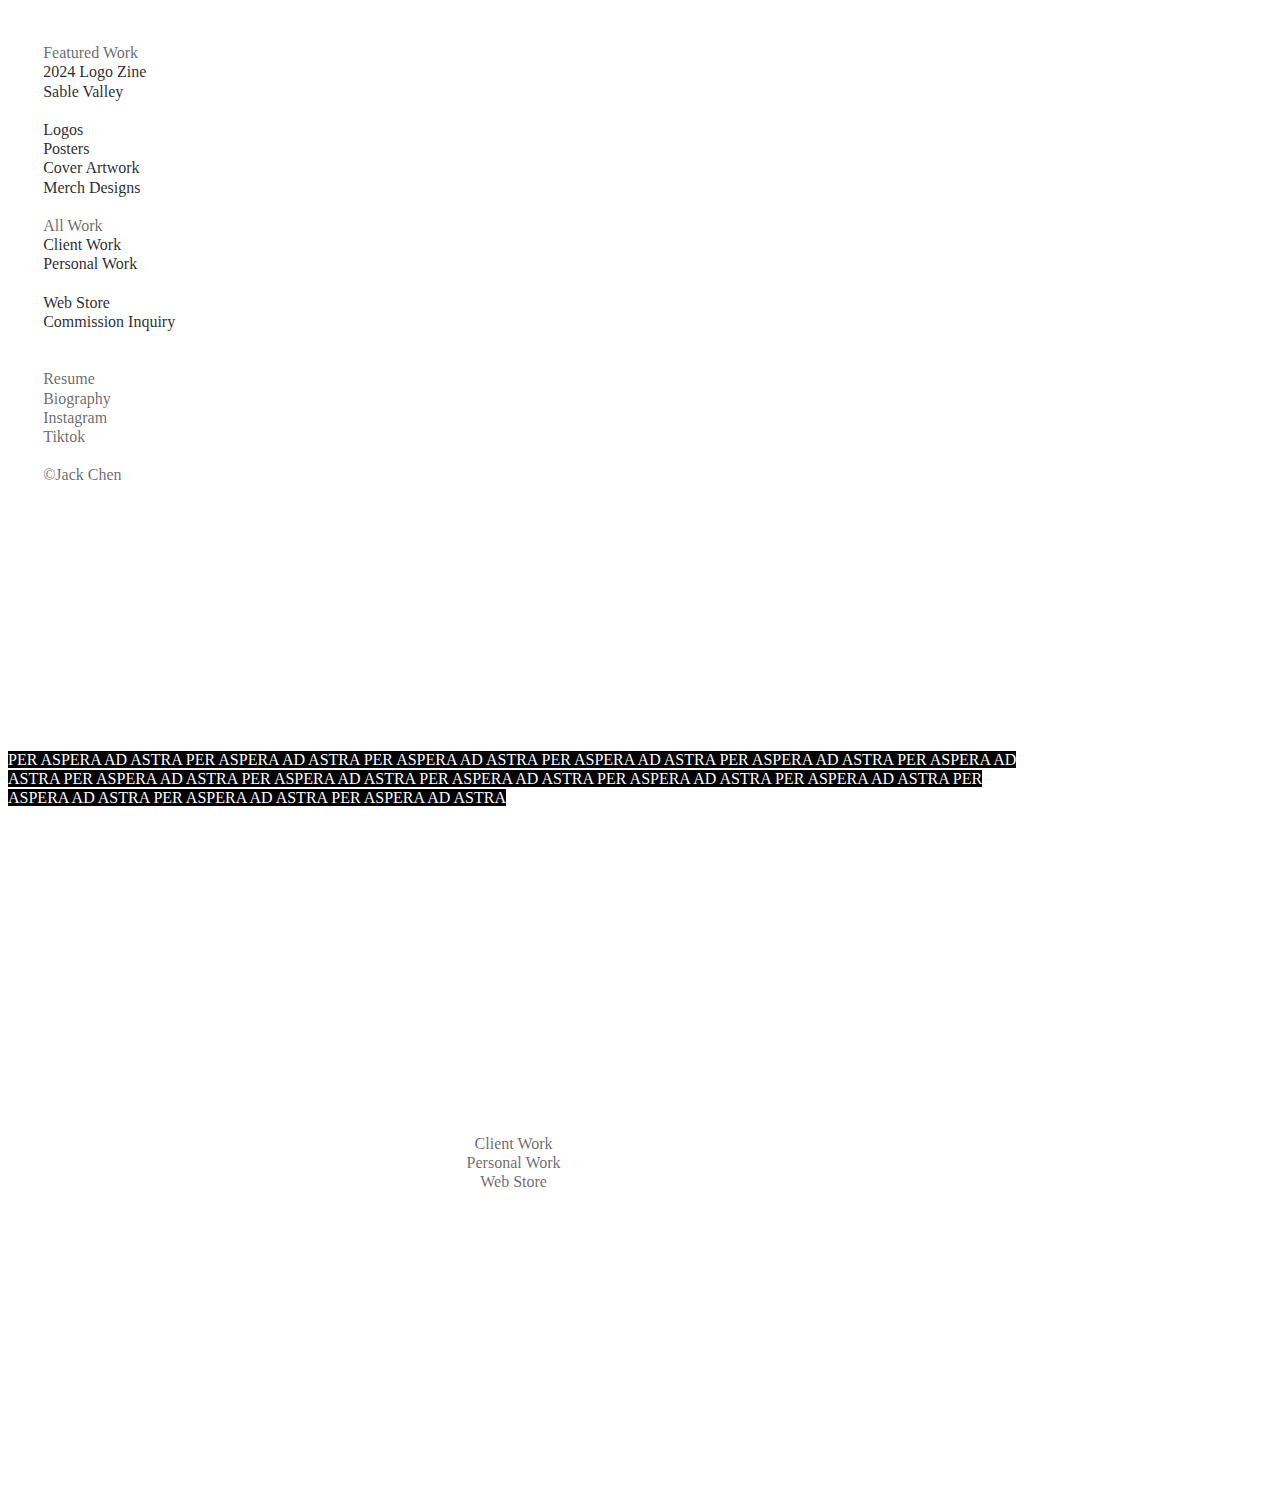
<file: index.html.html>
<html class="" style="--base-size: 10.690560351562501px; --viewport-height: 742px; --min-viewport-height: 742.4000244140625px;" webcrx="">
 <head>
  <meta charset="utf-8"/>
  <meta content="width=device-width, initial-scale=1, shrink-to-fit=no" name="viewport"/>
  <title>
   Jack Chen Atelier
  </title>
  <link href="https://build.cargo.site/frontend/fe282c/css/front-end/cargo-static.css" rel="stylesheet" type="text/css"/>
  <link href="https://build.cargo.site/frontend/fe282c/index.css" rel="stylesheet" type="text/css"/>
  <link href="https://freight.cargo.site/t/original/i/B1458520394581806349092118226341/Circle.ico" rel="icon" sizes="any"/>
  <meta content="Jack Chen recognizes design’s ability to bridge all forms of media to influence
public opinion. He aims to utilize it to bring attention to social injustice, and to
capture human emotion through typography and texture." name="description"/>
  <meta content="summary_large_image" name="twitter:card"/>
  <meta content="Jack Chen Atelier" name="twitter:title"/>
  <meta content="Jack Chen recognizes design’s ability to bridge all forms of media to influence
public opinion. He aims to utilize it to bring attention to social injustice, and to
capture human emotion through typography and texture." name="twitter:description"/>
  <meta content="https://freight.cargo.site/w/1000/i/G2430311595133091597027339298213/screenshot-3297095425.jpg" name="twitter:image"/>
  <meta content="Jack Chen Atelier" property="og:title"/>
  <meta content="Jack Chen recognizes design’s ability to bridge all forms of media to influence
public opinion. He aims to utilize it to bring attention to social injustice, and to
capture human emotion through typography and texture." property="og:description"/>
  <meta content="https://jackchen.co" property="og:url"/>
  <meta content="https://freight.cargo.site/w/1000/i/G2430311595133091597027339298213/screenshot-3297095425.jpg" property="og:image"/>
  <meta content="website" property="og:type"/>
  <style>
   /*
 * Copyright (c) 2016-2019 The Inter Project Authors ( https://rsms.me/ )
 */
@font-face {
    font-display: block;
    font-family: "Inter";
    src: url("https://type.cargo.site/files/Inter-Regular.woff") format("woff");
    font-style: normal;
    font-weight: normal;
}

@font-face {
    font-display: block;
    font-family: "Inter";
    src: url("https://type.cargo.site/files/Inter-SemiBold.woff") format("woff");
    font-style: normal;
    font-weight: 600;
}

@font-face {
    font-display: block;
    font-family: "Inter";
    src: url("https://type.cargo.site/files/Inter-Italic.woff") format("woff");
    font-style: italic;
    font-weight: normal;
}

@font-face {
    font-display: block;
    font-family: "Inter";
    src: url("https://type.cargo.site/files/Inter-SemiBoldItalic.woff") format("woff");
    font-style: italic;
    font-weight: 600;
}

@font-face {
    font-display: block;
    font-family: "Inter";
    src: url("https://type.cargo.site/files/Inter-Bold.woff") format("woff");
    font-style: normal;
    font-weight: bold;
}

@font-face {
    font-display: block;
    font-family: "Inter";
    src: url("https://type.cargo.site/files/Inter-BoldItalic.woff") format("woff");
    font-style: italic;
    font-weight: bold;
}

@font-face {
    font-display: block;
    font-family: "Inter";
    src: url("https://type.cargo.site/files/Inter-BlackItalic.woff") format("woff");
    font-style: italic;
    font-weight: 900;
}

@font-face {
    font-display: block;
    font-family: "Inter";
    src: url("https://type.cargo.site/files/Inter-Black.woff") format("woff");
    font-style: normal;
    font-weight: 900;
}

/*
 * This CSS file has been generated and is served by Cargo Collective Inc
 * and is authorized to be used on Cargo Collective Inc only.
 *
 * This CSS resource incorporates links to font software which is
 * the valuable copyrighted property of Dinamo Typefaces. You may not
 * attempt to copy, install, redistribute, convert, modify or reverse
 * engineer this font software. Please contact Dinamo with any
 * questions: https://abcdinamo.com/
 */
@font-face {
    font-display: block;
    font-family: "Monument Grotesk Variable";
    src: url("https://type.cargo.site/files/CargoMonumentGroteskPlusVariable.woff2") format("woff2-variations");
    font-style: normal;
    font-weight: 200 1000;
}

@font-face {
    font-display: block;
    font-family: "Monument Grotesk Variable";
    src: url("https://type.cargo.site/files/CargoMonumentGroteskPlusVariable.woff2") format("woff2-variations");
    font-style: normal;
    font-weight: 200 1000;
}

@font-face {
    font-display: block;
    font-family: "Monument Grotesk Variable";
    src: url("https://type.cargo.site/files/CargoMonumentGroteskPlusVariable.woff2") format("woff2-variations");
    font-style: normal;
    font-weight: 200 1000;
}

@font-face {
    font-display: block;
    font-family: "Monument Grotesk Variable";
    src: url("https://type.cargo.site/files/CargoMonumentGroteskPlusVariable.woff2") format("woff2-variations");
    font-style: normal;
    font-weight: 200 1000;
}

@font-face {
    font-display: block;
    font-family: "Monument Grotesk Variable";
    src: url("https://type.cargo.site/files/CargoMonumentGroteskPlusVariable.woff2") format("woff2-variations");
    font-style: normal;
    font-weight: 200 1000;
}

@font-face {
    font-display: block;
    font-family: "Monument Grotesk Variable";
    src: url("https://type.cargo.site/files/CargoMonumentGroteskPlusVariable.woff2") format("woff2-variations");
    font-style: normal;
    font-weight: 200 1000;
}

@font-face {
    font-display: block;
    font-family: "Monument Grotesk Variable";
    src: url("https://type.cargo.site/files/CargoMonumentGroteskPlusVariable.woff2") format("woff2-variations");
    font-style: normal;
    font-weight: 200 1000;
}

@font-face {
    font-display: block;
    font-family: "Monument Grotesk Variable";
    src: url("https://type.cargo.site/files/CargoMonumentGroteskPlusVariable.woff2") format("woff2-variations");
    font-style: normal;
    font-weight: 200 1000;
}

@font-face {
    font-display: block;
    font-family: "Monument Grotesk Variable";
    src: url("https://type.cargo.site/files/CargoMonumentGroteskItalicPlusVariable.woff2") format("woff2-variations");
    font-style: italic;
    font-weight: 200 1000;
}

@font-face {
    font-display: block;
    font-family: "Monument Grotesk Semi-Mono Variable";
    src: url("https://type.cargo.site/files/CargoMonumentGroteskPlusVariable.woff2") format("woff2-variations");
    font-style: normal;
    font-weight: 200 900;
}

@font-face {
    font-display: block;
    font-family: "Monument Grotesk Semi-Mono Variable";
    src: url("https://type.cargo.site/files/CargoMonumentGroteskPlusVariable.woff2") format("woff2-variations");
    font-style: normal;
    font-weight: 200 900;
}

@font-face {
    font-display: block;
    font-family: "Monument Grotesk Semi-Mono Variable";
    src: url("https://type.cargo.site/files/CargoMonumentGroteskPlusVariable.woff2") format("woff2-variations");
    font-style: normal;
    font-weight: 200 900;
}

@font-face {
    font-display: block;
    font-family: "Monument Grotesk Semi-Mono Variable";
    src: url("https://type.cargo.site/files/CargoMonumentGroteskPlusVariable.woff2") format("woff2-variations");
    font-style: normal;
    font-weight: 200 900;
}

@font-face {
    font-display: block;
    font-family: "Monument Grotesk Semi-Mono Variable";
    src: url("https://type.cargo.site/files/CargoMonumentGroteskPlusVariable.woff2") format("woff2-variations");
    font-style: normal;
    font-weight: 200 900;
}

@font-face {
    font-display: block;
    font-family: "Monument Grotesk Semi-Mono Variable";
    src: url("https://type.cargo.site/files/CargoMonumentGroteskPlusVariable.woff2") format("woff2-variations");
    font-style: normal;
    font-weight: 200 900;
}

@font-face {
    font-display: block;
    font-family: "Monument Grotesk Semi-Mono Variable";
    src: url("https://type.cargo.site/files/CargoMonumentGroteskPlusVariable.woff2") format("woff2-variations");
    font-style: normal;
    font-weight: 200 900;
}

@font-face {
    font-display: block;
    font-family: "Monument Grotesk Semi-Mono Variable";
    src: url("https://type.cargo.site/files/CargoMonumentGroteskItalicPlusVariable.woff2") format("woff2-variations");
    font-style: italic;
    font-weight: 200 900;
}

@font-face {
    font-display: block;
    font-family: "Monument Grotesk Mono Variable";
    src: url("https://type.cargo.site/files/CargoMonumentGroteskPlusVariable.woff2") format("woff2-variations");
    font-style: normal;
    font-weight: 200 900;
}

@font-face {
    font-display: block;
    font-family: "Monument Grotesk Mono Variable";
    src: url("https://type.cargo.site/files/CargoMonumentGroteskPlusVariable.woff2") format("woff2-variations");
    font-style: normal;
    font-weight: 200 900;
}

@font-face {
    font-display: block;
    font-family: "Monument Grotesk Mono Variable";
    src: url("https://type.cargo.site/files/CargoMonumentGroteskPlusVariable.woff2") format("woff2-variations");
    font-style: normal;
    font-weight: 200 900;
}

@font-face {
    font-display: block;
    font-family: "Monument Grotesk Mono Variable";
    src: url("https://type.cargo.site/files/CargoMonumentGroteskPlusVariable.woff2") format("woff2-variations");
    font-style: normal;
    font-weight: 200 900;
}

@font-face {
    font-display: block;
    font-family: "Monument Grotesk Mono Variable";
    src: url("https://type.cargo.site/files/CargoMonumentGroteskPlusVariable.woff2") format("woff2-variations");
    font-style: normal;
    font-weight: 200 900;
}

@font-face {
    font-display: block;
    font-family: "Monument Grotesk Mono Variable";
    src: url("https://type.cargo.site/files/CargoMonumentGroteskPlusVariable.woff2") format("woff2-variations");
    font-style: normal;
    font-weight: 200 900;
}

@font-face {
    font-display: block;
    font-family: "Monument Grotesk Mono Variable";
    src: url("https://type.cargo.site/files/CargoMonumentGroteskPlusVariable.woff2") format("woff2-variations");
    font-style: normal;
    font-weight: 200 900;
}

@font-face {
    font-display: block;
    font-family: "Monument Grotesk Mono Variable";
    src: url("https://type.cargo.site/files/CargoMonumentGroteskItalicPlusVariable.woff2") format("woff2-variations");
    font-style: italic;
    font-weight: 200 900;
}

/*
 * This CSS file has been generated and is served by Cargo Collective Inc
 * and is authorized to be used on Cargo Collective Inc only.
 *
 * This CSS resource incorporates links to font software which is
 * the valuable copyrighted property of Dinamo Typefaces. You may not
 * attempt to copy, install, redistribute, convert, modify or reverse
 * engineer this font software. Please contact Dinamo with any
 * questions: https://abcdinamo.com/
 */
@font-face {
    font-display: block;
    font-family: "Diatype Variable";
    src: url("https://type.cargo.site/files/Cargo-DiatypePlusVariable.woff2") format("woff2-variations");
    font-style: normal;
    font-weight: 200 1000;
}

@font-face {
    font-display: block;
    font-family: "Diatype Variable";
    src: url("https://type.cargo.site/files/Cargo-DiatypePlusVariable.woff2") format("woff2-variations");
    font-style: normal;
    font-weight: 200 1000;
}

@font-face {
    font-display: block;
    font-family: "Diatype Variable";
    src: url("https://type.cargo.site/files/Cargo-DiatypePlusVariable.woff2") format("woff2-variations");
    font-style: normal;
    font-weight: 200 1000;
}

@font-face {
    font-display: block;
    font-family: "Diatype Variable";
    src: url("https://type.cargo.site/files/Cargo-DiatypePlusVariable.woff2") format("woff2-variations");
    font-style: normal;
    font-weight: 200 1000;
}

@font-face {
    font-display: block;
    font-family: "Diatype Variable";
    src: url("https://type.cargo.site/files/Cargo-DiatypePlusVariable.woff2") format("woff2-variations");
    font-style: normal;
    font-weight: 200 1000;
}

@font-face {
    font-display: block;
    font-family: "Diatype Variable";
    src: url("https://type.cargo.site/files/Cargo-DiatypePlusVariable.woff2") format("woff2-variations");
    font-style: normal;
    font-weight: 200 1000;
}

@font-face {
    font-display: block;
    font-family: "Diatype Variable";
    src: url("https://type.cargo.site/files/Cargo-DiatypePlusVariable.woff2") format("woff2-variations");
    font-style: normal;
    font-weight: 200 1000;
}

@font-face {
    font-display: block;
    font-family: "Diatype Variable";
    src: url("https://type.cargo.site/files/Cargo-DiatypePlusVariable.woff2") format("woff2-variations");
    font-style: normal;
    font-weight: 200 1000;
}

@font-face {
    font-display: block;
    font-family: "Diatype Variable";
    src: url("https://type.cargo.site/files/Cargo-DiatypePlusVariable-Italic.woff2") format("woff2-variations");
    font-style: italic;
    font-weight: 200 1000;
}

@font-face {
    font-display: block;
    font-family: "Diatype Semi-Mono Variable";
    src: url("https://type.cargo.site/files/Cargo-DiatypePlusVariable.woff2") format("woff2-variations");
    font-style: normal;
    font-weight: 200 700;
}

@font-face {
    font-display: block;
    font-family: "Diatype Semi-Mono Variable";
    src: url("https://type.cargo.site/files/Cargo-DiatypePlusVariable.woff2") format("woff2-variations");
    font-style: normal;
    font-weight: 200 700;
}

@font-face {
    font-display: block;
    font-family: "Diatype Semi-Mono Variable";
    src: url("https://type.cargo.site/files/Cargo-DiatypePlusVariable.woff2") format("woff2-variations");
    font-style: normal;
    font-weight: 200 700;
}

@font-face {
    font-display: block;
    font-family: "Diatype Semi-Mono Variable";
    src: url("https://type.cargo.site/files/Cargo-DiatypePlusVariable.woff2") format("woff2-variations");
    font-style: normal;
    font-weight: 200 700;
}

@font-face {
    font-display: block;
    font-family: "Diatype Semi-Mono Variable";
    src: url("https://type.cargo.site/files/Cargo-DiatypePlusVariable.woff2") format("woff2-variations");
    font-style: normal;
    font-weight: 200 700;
}

@font-face {
    font-display: block;
    font-family: "Diatype Semi-Mono Variable";
    src: url("https://type.cargo.site/files/Cargo-DiatypePlusVariable-Italic.woff2") format("woff2-variations");
    font-style: italic;
    font-weight: 200 700;
}

@font-face {
    font-display: block;
    font-family: "Diatype Mono Variable";
    src: url("https://type.cargo.site/files/Cargo-DiatypePlusVariable.woff2") format("woff2-variations");
    font-style: normal;
    font-weight: 200 700;
}

@font-face {
    font-display: block;
    font-family: "Diatype Mono Variable";
    src: url("https://type.cargo.site/files/Cargo-DiatypePlusVariable.woff2") format("woff2-variations");
    font-style: normal;
    font-weight: 200 700;
}

@font-face {
    font-display: block;
    font-family: "Diatype Mono Variable";
    src: url("https://type.cargo.site/files/Cargo-DiatypePlusVariable.woff2") format("woff2-variations");
    font-style: normal;
    font-weight: 200 700;
}

@font-face {
    font-display: block;
    font-family: "Diatype Mono Variable";
    src: url("https://type.cargo.site/files/Cargo-DiatypePlusVariable.woff2") format("woff2-variations");
    font-style: normal;
    font-weight: 200 700;
}

@font-face {
    font-display: block;
    font-family: "Diatype Mono Variable";
    src: url("https://type.cargo.site/files/Cargo-DiatypePlusVariable.woff2") format("woff2-variations");
    font-style: normal;
    font-weight: 200 700;
}

@font-face {
    font-display: block;
    font-family: "Diatype Mono Variable";
    src: url("https://type.cargo.site/files/Cargo-DiatypePlusVariable-Italic.woff2") format("woff2-variations");
    font-style: italic;
    font-weight: 200 700;
}
  </style>
 </head>
 <body class="f-f home" style="">
  <customhtml>
   <!-- Google tag (gtag.js) -->
  </customhtml>
  <style>
   @font-face {
  font-family: "Sim Sun";
  font-weight: 400;
  font-style: normal;
  src: url("https://freight.cargo.site/m/I1747763116279260554258110375333/simsunb.woff") format("woff");
}



html {
	--mobile-scale: 1.2;
	--mobile-padding-offset: 0.5;
}

body {
	--swatch-1: rgba(0, 0, 0, 0.85);
	--swatch-2: rgba(0, 0, 0, 0.75);
	--swatch-3: rgba(0, 0, 0, 0.6);
	--swatch-4: rgba(0, 0, 0, 0.4);
	--swatch-5: rgba(0, 0, 0, 0.25);
	--swatch-6: #0fce83;
}

body.mobile {
}

a:active,
.linked:active,
.zoomable::part(media):active {
	opacity: 0.7;
}

.page a.active {
	color: #0fce83;
}

sub {
	position: relative;
	vertical-align: baseline;
	top: 0.3em;
}

sup {
	position: relative;
	vertical-align: baseline;
	top: -0.4em;
}

.small-caps {
	font-variant: small-caps;
	text-transform: lowercase;
}

ol {
	margin: 0;
	padding: 0 0 0 2.8em;
}

ul {
	margin: 0;
	padding: 0 0 0 2.0em;
}

ul.lineated {
	margin: 0;
	padding: 0;
	list-style-type: none;
	margin: 0 0 0 3em;
	text-indent: -3em;
}

blockquote {
	margin: 0;
	padding: 0 0 0 2em;
}

hr {
	background: rgba(0, 0, 0, 0.75);
	border: 0;
	height: 2px;
	display: block;
	margin-top: 1rem;
	margin-bottom: 1rem;
}

.content {
	border-color: rgba(0,0,0,.85);
}

bodycopy {
	font-size: 1.4rem;
	font-weight: 400;
	color: rgba(0, 0, 0, 0.85);
	font-family: Inter;
	font-style: normal;
	line-height: 1.2;
	letter-spacing: 0;
	display: block;
}

bodycopy a {
	color: rgba(0, 0, 0, 0.85);
	text-decoration: none;
}

bodycopy a:hover {
    color: rgba(15, 206, 131, 1);
}

h1 {
	font-family: Inter;
	font-style: normal;
	font-weight: 400;
	margin: 0;
	font-size: 4.15rem;
	line-height: 1;
	color: rgba(0, 0, 0, 0.85);
	letter-spacing: -0.05em;
}

.mobile h1 {
	font-size: 3rem;
}

h1 a {
	color: rgba(0, 0, 0, 0.85);
	text-decoration: none;
}

h1 a:hover {
}

h2 {
	font-family: Inter;
	font-style: normal;
	font-weight: 400;
	margin: 0;
	color: rgba(0, 0, 0, 0.85);
	font-size: 2.6rem;
	line-height: 1;
	letter-spacing: -0.05em;
}

h2 a {
	color: rgba(0, 0, 0, 0.85);
	text-decoration: none;
}

h2 a:hover {
}

.caption {
	font-size: 1.2rem;
	font-weight: 400;
	color: rgba(0, 0, 0, 0.6);
	font-family: "Monument Grotesk Mono Variable";
	font-style: normal;
	line-height: 1.2;
	letter-spacing: 0;
	display: block;
	font-variation-settings: 'slnt' 0, 'MONO' 1;
}

.mobile .caption {
}

.caption a {
	color: rgba(0, 0, 0, 0.6);
	text-decoration: none;
}

.caption a:hover {
}

media-item .caption {
	margin-top: .5em;
}

gallery-grid .caption,
gallery-columnized .caption,
gallery-justify .caption {
	margin-bottom: 2em;
}

[thumbnail-index] .caption {
	text-align: center;
}

[thumbnail-index] .caption .tags {
	margin-top: 0.25em;
}

.page {
	justify-content: flex-end;
}

.page-content {
	padding: 2.2rem;
	text-align: left;
}

.mobile [id] .page-layout {
	max-width: 100%;
}

.mobile [id] .page-content {
}

.page-layout {
	align-items: flex-start;
	max-width: 29%;
}

media-item::part(media) {
	border: 0;
	padding: 0rem;
}

.quick-view {
	height: 100%;
	width: 100%;
	padding: 3rem;
	margin-top: auto;
	margin-right: auto;
	margin-bottom: auto;
	margin-left: auto;
}

.quick-view-background {
	background-color: #ffffff;
}

.quick-view .caption {
	color: rgba(255, 255, 255, 1.0);
	padding: 20px 0;
	text-align: center;
	transition: 100ms opacity ease-in-out;
	position: absolute;
	bottom: 0;
	left: 0;
	right: 0;
}

.quick-view .caption-background {
	padding: 0.5rem 1rem;
	display: inline-block;
	background: rgba(0, 0, 0, 0.5);
	border-radius: .5rem;
	text-align: left;
	max-width: 50rem;
}

.mobile .quick-view {
	width: 100%;
	height: 100%;
	margin: 0;
	padding: 10px;
}

.mobile .quick-view .caption {
	padding: 10px 0;
}

.simsun {
	--text-style: "SimSun";
	font-size: 4.15rem;
	font-weight: 400;
	color: rgba(0, 0, 0, 0.85);
	font-family: Sim Sun;
	font-style: normal;
	line-height: 1;
	letter-spacing: 0;
	display: block;
}

.mobile .simsun {
	font-size: 3rem;
}

.simsun a {
	color: rgba(0, 0, 0, 0.85);
	text-decoration: none;
}

.simsun a:hover {
	color: rgba(15, 206, 131, 1);
}

.button-6 {
	--text-style: "button 6";
	font-size: 1.4rem;
	font-weight: 400;
	font-family: Inter;
	font-style: normal;
	line-height: 1.2;
	letter-spacing: 0;
	color: #ffffff;
	background: rgba(0, 0, 0, 0.4);
	display: inline-block;
	border-radius: 999rem;
	padding-top: 0.7rem;
	padding-right: 1.5rem;
	padding-bottom: 0.7rem;
	padding-left: 1.5rem;
}

.button-6 a {
	color: #ffffff;
	text-decoration: none;
}

.button-6 a:hover {
	
}

.button-6 a.active {
	color: #ffffff;
	text-decoration: none;
}

.button-6-1 {
	--text-style: "button 6-1";
	font-size: 1.4rem;
	font-weight: 400;
	font-family: Inter;
	font-style: normal;
	line-height: 1.2;
	letter-spacing: 0;
	color: #ffffff;
	background: rgba(0, 0, 0, 0.4);
	display: inline-block;
	border-radius: 999rem;
	padding-top: 0.7rem;
	padding-right: 1.5rem;
	padding-bottom: 0.7rem;
	padding-left: 1.5rem;
}

.button-6-1 a {
	color: #ffffff;
	text-decoration: none;
}

.button-6-1 a:hover {
	
}

.button-6-1 a.active {
	color: #ffffff;
	text-decoration: none;
}

.button-2 {
	--text-style: "button 2";
	font-size: 1.4rem;
	font-weight: 400;
	font-family: Inter;
	font-style: normal;
	line-height: 1.2;
	letter-spacing: 0;
	color: #ffffff;
	background: rgba(0, 0, 0, 0.85);
	display: inline-block;
	border-color: rgba(0, 0, 0, 0.1);
	border-style: solid;
	border-width: 0.1rem;
	border-radius: 0.6rem;
	padding-top: 0.6rem;
	padding-right: 1.2rem;
	padding-bottom: 0.6rem;
	padding-left: 1.2rem;
	filter: drop-shadow(0rem 0.5rem 0.6rem rgba(0, 0, 0, 0.3));
	will-change: filter;
}

.button-2 a {
	color: #ffffff;
	text-decoration: none;
}

.button-2 a:hover {
	
}

.button-2 a.active {
	color: #ffffff;
	text-decoration: none;
}

.button-4 {
	--text-style: "button 4";
	font-size: 1.4rem;
	font-weight: 400;
	font-family: Inter;
	font-style: normal;
	line-height: 1.2;
	letter-spacing: 0;
	color: #000000;
	display: inline-block;
	border-color: rgba(0, 0, 0, 0.85);
	border-style: solid;
	border-radius: 999rem;
	padding-top: 0.6rem;
	padding-right: 1.4rem;
	padding-bottom: 0.6rem;
	padding-left: 1.3rem;
	border-width: 0.2rem;
}

.button-4 a {
	color: rgba(0, 0, 0, 0.85);
	text-decoration: none;
}

.button-4 a:hover {
	
}

.button-4 a.active {
	color: rgba(0, 0, 0, 0.85);
	text-decoration: none;
}

.button-15 {
	--text-style: "button 15";
	font-size: 1.4rem;
	font-weight: 400;
	font-family: Inter;
	font-style: normal;
	line-height: 1.2;
	letter-spacing: 0;
	color: #ffffff;
	background: rgba(0, 0, 0, 0.6);
	display: inline-block;
	padding: 1rem;
	padding-right: 1.2rem;
	padding-left: 1.2rem;
	padding-top: 0.9rem;
	padding-bottom: 0.9rem;
}

.button-15 a {
	color: #ffffff;
	text-decoration: none;
}

.button-15 a:hover {
	
}

.button-15 a.active {
	color: #ffffff;
	text-decoration: none;
}

.button-6-2 {
	--text-style: "button 6-2";
	font-size: 1.4rem;
	font-weight: 400;
	font-family: Inter;
	font-style: normal;
	line-height: 1.2;
	letter-spacing: 0;
	color: #ffffff;
	background: rgba(0, 0, 0, 0.6);
	display: inline-block;
	border-radius: 999rem;
	padding-top: 0.7rem;
	padding-right: 1.5rem;
	padding-bottom: 0.7rem;
	padding-left: 1.5rem;
}

.button-6-2 a {
	color: #ffffff;
	text-decoration: none;
}

.button-6-2 a:hover {
    background: #0fce83;
    color: #ffffff;
	
}

.button-6-2 a.active {
	color: #ffffff;
	text-decoration: none;
}

.form {
	--text-style: "Form";
	font-size: 1.20rem;
	font-weight: 400;
	color: rgba(0, 0, 0, 0.85);
	font-family: Inter;
	font-style: normal;
	line-height: 1.2;
	letter-spacing: 0;
	display: block;
}

.form a {
	color: rgba(0, 0, 0, 0.85);
	text-decoration: none;
}

.form a:hover {
	color: rgba(15, 206, 131, 1);
}

.mobile .quick-view .caption-background {
	max-width: 100vw;
}

::part(slideshow-nav) {
	--button-size: 30px;
	--button-inset: 20px;
	--button-icon-color: rgba(255, 255, 255, 0.9);
	--button-icon-stroke-width: 1.5px;
	--button-icon-stroke-linecap: none;
	--button-background-color: rgba(87, 87, 87, 0.35);
	--button-background-radius: 50%;
	--button-active-opacity: 0.7;
}

gallery-slideshow::part(slideshow-nav) {
	--button-inset: 15px;
}

.quick-view::part(slideshow-nav) {
}

.wallpaper-slideshow::part(slideshow-nav) {
}

.mobile ::part(slideshow-nav) {
	--button-inset: 10px;
}

.mobile .quick-view::part(slideshow-nav) {
	--button-inset: 25px;
}

shop-product {
	font-size: 1.2rem;
	max-width: 22rem;
	font-family: "Monument Grotesk Mono Variable";
	font-style: normal;
	font-weight: 400;
	font-variation-settings: 'slnt' 0, 'MONO' 1;
	letter-spacing: 0em;
	margin-bottom: 1em;
}

shop-product::part(price) {
	color: rgba(0, 0, 0, 0.6);
	line-height: 1.1;
	margin-bottom: 0.5em;
}

shop-product::part(dropdown) {
	width: 100%;
	color: rgba(0, 0, 0, 0.85);
	border: 1px solid rgba(0, 0, 0, 0.2);
	background-color: rgba(255, 255, 255, 0.0);
	background-image: url(https://static.cargo.site/assets/images/select-line-arrows.svg);
	background-repeat: no-repeat;
	background-position: top 0em right .1em;
	line-height: 1.2;
	padding: 0.58em 2em 0.55em 0.9em;
	border-radius: 10em;
	margin-bottom: 0.5em;
}

shop-product::part(button) {
	color: rgba(0, 0, 0, 0.6);
	text-align: left;
	line-height: normal;
	cursor: pointer;
}

shop-product::part(button):active {
	opacity: 0.7;
}

audio-player {
	--text-color: rgba(0, 0, 0, 0.85);
	--text-padding: 0 1.2em 0 1.0em;
	--background-color: rgba(255, 255, 255, 0);
	--buffer-background-color: rgba(0, 0, 0, 0.03);
	--progress-background-color: rgba(0, 0, 0, 0.075);
	--border-lines: 1px solid rgba(0, 0, 0, 0.2);
	font-size: 1.2rem;
	width: 32rem;
	height: 2.75em;
	font-family: "Diatype Variable";
	font-style: normal;
	font-weight: 400;
	font-variation-settings: 'slnt' 0, 'MONO' 0;
	line-height: normal;
	letter-spacing: 0em;
	margin-bottom: 0.5em;
	border-radius: 10em;
}

audio-player::part(button) {
	--icon-color: rgba(0, 0, 0, 0.85);
	--icon-size: 32%;
	--play-text: '';
	--pause-text: '';
	width: 3.15em;
	display: inline-flex;
	justify-content: center;
	cursor: pointer;
}

audio-player::part(play-icon) {
	padding-left: 0.6em;
}

audio-player::part(pause-icon) {
	padding-left: 0.4em;
}

audio-player::part(progress-indicator) {
	border-right: 1px solid rgba(0, 0, 0, 0);
	height: 100%;
	cursor: ew-resize;
}

audio-player::part(separator) {
	border-right: var(--border-lines);
}

body.mobile audio-player {
	max-width: 100%;
}

.mobile .content {
}


shop-product::part(button):hover {
	color: rgba(15, 206, 131, 1);
}
  </style>
  <style id="mobile-offset-styles">
  </style>
  <style id="text-style-font-sizes">
   bodycopy {--font-size: 1.4rem;}
bodycopy, bodycopy * {font-size: calc(var(--font-scale) * var(--font-size));}
h1 {--font-size: 4.15rem;}
h1 {font-size: calc(var(--font-scale) * var(--font-size));}
.mobile h1 {--font-size: 3rem;}
.mobile h1 {font-size: calc(var(--font-scale) * var(--font-size));}
h2 {--font-size: 2.6rem;}
h2 {font-size: calc(var(--font-scale) * var(--font-size));}
.caption {--font-size: 1.2rem;}
.caption {font-size: calc(var(--font-scale) * var(--font-size));}
.simsun {--font-size: 4.15rem;}
.simsun {font-size: calc(var(--font-scale) * var(--font-size));}
.mobile .simsun {--font-size: 3rem;}
.mobile .simsun {font-size: calc(var(--font-scale) * var(--font-size));}
.button-6 {--font-size: 1.4rem;}
.button-6 {font-size: calc(var(--font-scale) * var(--font-size));}
.button-6-1 {--font-size: 1.4rem;}
.button-6-1 {font-size: calc(var(--font-scale) * var(--font-size));}
.button-2 {--font-size: 1.4rem;}
.button-2 {font-size: calc(var(--font-scale) * var(--font-size));}
.button-4 {--font-size: 1.4rem;}
.button-4 {font-size: calc(var(--font-scale) * var(--font-size));}
.button-15 {--font-size: 1.4rem;}
.button-15 {font-size: calc(var(--font-scale) * var(--font-size));}
.button-6-2 {--font-size: 1.4rem;}
.button-6-2 {font-size: calc(var(--font-scale) * var(--font-size));}
.form {--font-size: 1.2rem;}
.form {font-size: calc(var(--font-scale) * var(--font-size));}
shop-product {--font-size: 1.2rem;}
shop-product {font-size: calc(var(--font-scale) * var(--font-size));}
audio-player {--font-size: 1.2rem;}
audio-player {font-size: calc(var(--font-scale) * var(--font-size));}
  </style>
  <style id="link-styles">
   a.caption { color: rgba(0, 0, 0, 0.6); text-decoration: none; } a:hover.caption {  } a.simsun { color: rgba(0, 0, 0, 0.85); text-decoration: none; } a:hover.simsun { color: rgb(15, 206, 131); } a.button-6 { color: rgb(255, 255, 255); text-decoration: none; } a:hover.button-6 {  } a.active.button-6 { color: rgb(255, 255, 255); text-decoration: none; } a.button-6-1 { color: rgb(255, 255, 255); text-decoration: none; } a.button-6-1 { color: rgb(255, 255, 255); text-decoration: none; } a:hover.button-6-1 {  } a:hover.button-6-1 {  } a.active.button-6-1 { color: rgb(255, 255, 255); text-decoration: none; } a.active.button-6-1 { color: rgb(255, 255, 255); text-decoration: none; } a.button-2 { color: rgb(255, 255, 255); text-decoration: none; } a:hover.button-2 {  } a.active.button-2 { color: rgb(255, 255, 255); text-decoration: none; } a.button-4 { color: rgba(0, 0, 0, 0.85); text-decoration: none; } a:hover.button-4 {  } a.active.button-4 { color: rgba(0, 0, 0, 0.85); text-decoration: none; } a.button-15 { color: rgb(255, 255, 255); text-decoration: none; } a:hover.button-15 {  } a.active.button-15 { color: rgb(255, 255, 255); text-decoration: none; } a.button-6-2 { color: rgb(255, 255, 255); text-decoration: none; } a.button-6-2 { color: rgb(255, 255, 255); text-decoration: none; } a:hover.button-6-2 { background: rgb(15, 206, 131); color: rgb(255, 255, 255); } a:hover.button-6-2 { background: rgb(15, 206, 131); color: rgb(255, 255, 255); } a.active.button-6-2 { color: rgb(255, 255, 255); text-decoration: none; } a.active.button-6-2 { color: rgb(255, 255, 255); text-decoration: none; } a.form { color: rgba(0, 0, 0, 0.85); text-decoration: none; } a:hover.form { color: rgb(15, 206, 131); }
  </style>
  <style id="font-feature-settings-styles">
  </style>
  <div class="content">
   <div class="page pinned pinned-top fixed" id="D0583356179" page-url="nav-—-desktop" style="z-index: 499; --pin-padding-top: 0px; --pin-padding-bottom: 0px;">
    <a id="nav-—-desktop">
    </a>
    <div class="page-layout">
     <div class="page-content">
      <bodycopy style="--fit-height: 694.9616px; --resize-parent-width: 129.921875px;">
       <h1>
        <media-item class="linked" disable-zoom="true" hash="V1454821914167579350698129515941" href="#" limit-by="height" rel="home-page" scale="25.8rem">
        </media-item>
       </h1>
       <span class="no-wrap">
        <span class="caption">
         Featured Work
        </span>
        <a href="2024-logo-compilation-zine-1">
         2024 Logo Zine
         <text-icon icon="north-east-arrow">
         </text-icon>
        </a>
       </span>
       <br/>
       <a href="sable-valley">
        Sable Valley
        <text-icon icon="north-east-arrow">
        </text-icon>
       </a>
       <br/>
       <br/>
       <a class="no-wrap" href="logos">
        Logos
        <text-icon icon="north-east-arrow">
        </text-icon>
       </a>
       <br/>
       <a href="posters">
        Posters
        <text-icon icon="north-east-arrow">
        </text-icon>
       </a>
       <br/>
       <a href="cover-artwork-1">
        Cover Artwork
        <text-icon icon="north-east-arrow">
        </text-icon>
       </a>
       <br/>
       <a href="merch">
        Merch Designs
        <text-icon icon="north-east-arrow">
        </text-icon>
       </a>
       <br/>
       <br/>
       <span class="no-wrap">
        <span class="caption">
         All Work
        </span>
       </span>
       <a href="client-work">
        Client Work
        <text-icon icon="north-east-arrow">
        </text-icon>
       </a>
       <br/>
       <a href="personal-work">
        Personal Work
        <text-icon icon="north-east-arrow">
        </text-icon>
       </a>
       <br/>
       <br/>
       <a href="store">
        Web Store
        <text-icon icon="north-east-arrow">
        </text-icon>
        <br/>
       </a>
       <a href="commission-inquiry-form">
        Commission Inquiry
        <text-icon icon="north-east-arrow">
        </text-icon>
       </a>
       <br/>
       <span class="caption">
        <br/>
        <br/>
        <a href="https://drive.google.com/file/d/1YqNUmDo6QUMvsHC7Yfk7tXJhETrFbe3R/view?usp=sharing" target="_blank">
         Resume
        </a>
        <br/>
        <a class="" href="about">
         Biography
        </a>
        <br/>
        <a href="https://www.instagram.com/jackchen.atelier/?hl=en" target="_blank">
         Instagram
        </a>
        <br/>
        <a href="https://www.tiktok.com/@jackchen.atelier" target="_blank">
         Tiktok
        </a>
        <br/>
       </span>
       <span class="caption">
        <br/>
        ©Jack Chen
       </span>
      </bodycopy>
     </div>
    </div>
    <style>
     [id="D0583356179"] .page-content {
	padding-right: 0rem;
	width: 100%;
	align-items: flex-start;
}

[id="D0583356179"] .page-layout {
	max-width: 20%;
}

[id="D0583356179"].page {
	justify-content: flex-start;
	min-height: var(--viewport-height);
}

[id="D0583356179"] .backdrop {
}

.mobile [id="D0583356179"] .backdrop {
}

.mobile [id="D0583356179"] .page-layout {
}
    </style>
    <style id="mobile-offset-styles-D0583356179">
    </style>
   </div>
   <div class="pages" style="margin-top: 0px; margin-bottom: 0px;">
    <div class="page" id="D0293890077" page-url="atelier-(home)" style="--pin-padding-top: 0px; --pin-padding-bottom: 0px;">
     <div class="backdrop">
      <div class="backdrop-contents visible inside loaded" style="--backdrop-width: 767.1875px; --backdrop-height: 742px;">
       <div class="wallpaper">
       </div>
      </div>
     </div>
     <a id="atelier-(home)">
     </a>
     <div class="page-layout">
      <div class="page-content">
       <bodycopy style="--fit-height: 742px; --resize-parent-width: 613.75px;">
        <marquee-set behavior="scroll" direction="horizontal" friction="5" pointer-interaction="false" speed="15" vertical-height="70vh">
         <marquee-inner slot="contents">
          <span style="color: rgb(255, 255, 255); background: rgb(0, 0, 0);">
           PER ASPERA AD ASTRA
           <span style="color: rgb(255, 255, 255); background: rgb(0, 0, 0);">
            PER ASPERA AD ASTRA
            <span style="color: rgb(255, 255, 255); background: rgb(0, 0, 0);">
             PER ASPERA AD ASTRA
            </span>
            <span style="color: rgb(255, 255, 255); background: rgb(0, 0, 0);">
             PER ASPERA AD ASTRA
            </span>
            <span style="color: rgb(255, 255, 255); background: rgb(0, 0, 0);">
             PER ASPERA AD ASTRA
            </span>
            <span style="color: rgb(255, 255, 255); background: rgb(0, 0, 0);">
             PER ASPERA AD ASTRA
            </span>
            <span style="color: rgb(255, 255, 255); background: rgb(0, 0, 0);">
             PER ASPERA AD ASTRA
            </span>
           </span>
          </span>
         </marquee-inner>
         <marquee-inner slot="contents-clone">
          <span style="color: rgb(255, 255, 255); background: rgb(0, 0, 0);">
           PER ASPERA AD ASTRA
           <span style="color: rgb(255, 255, 255); background: rgb(0, 0, 0);">
            PER ASPERA AD ASTRA
            <span style="color: rgb(255, 255, 255); background: rgb(0, 0, 0);">
             PER ASPERA AD ASTRA
            </span>
            <span style="color: rgb(255, 255, 255); background: rgb(0, 0, 0);">
             PER ASPERA AD ASTRA
            </span>
            <span style="color: rgb(255, 255, 255); background: rgb(0, 0, 0);">
             PER ASPERA AD ASTRA
            </span>
            <span style="color: rgb(255, 255, 255); background: rgb(0, 0, 0);">
             PER ASPERA AD ASTRA
            </span>
            <span style="color: rgb(255, 255, 255); background: rgb(0, 0, 0);">
             PER ASPERA AD ASTRA
            </span>
           </span>
          </span>
         </marquee-inner>
        </marquee-set>
        <br/>
        <br/>
        <br/>
        <br/>
        <br/>
        <br/>
        <br/>
        <br/>
        <br/>
        <br/>
        <br/>
        <br/>
        <br/>
        <br/>
        <br/>
        <br/>
        <div style="text-align: center">
         <column-set gutter="2" mobile-gutter="0rem">
          <column-unit slot="0" span="3">
          </column-unit>
          <column-unit slot="1" span="6">
           <media-item class="" disable-zoom="true" hash="J1483289694313456762307693405605" scale="100%">
           </media-item>
          </column-unit>
          <column-unit slot="2" span="3">
          </column-unit>
         </column-set>
         <br/>
        </div>
        <br/>
        <column-set gutter="2" mobile-hide-empty="false" mobile-stack="true">
         <column-unit slot="0">
         </column-unit>
         <column-unit slot="1">
         </column-unit>
         <column-unit slot="2">
          <div style="text-align: center">
           <span class="caption" style="color: rgba(0, 0, 0, 0.6);">
            <a href="client-work">
             Client Work
            </a>
            <br/>
           </span>
          </div>
         </column-unit>
         <column-unit slot="3">
          <div style="text-align: center">
           <a class="caption" href="personal-work">
            Personal Work
           </a>
          </div>
         </column-unit>
         <column-unit slot="4">
          <div style="text-align: center">
           <a class="caption" href="store">
            Web Store
           </a>
          </div>
         </column-unit>
         <column-unit slot="5">
         </column-unit>
         <column-unit slot="6">
         </column-unit>
        </column-set>
       </bodycopy>
      </div>
     </div>
     <style>
      [id="D0293890077"] .page-layout {
	max-width: 80%;
}

[id="D0293890077"] .page-content {
	padding: 0rem;
	align-items: flex-start;
}

[id="D0293890077"].page {
	min-height: var(--viewport-height);
}
     </style>
     <style id="mobile-offset-styles-D0293890077">
     </style>
    </div>
   </div>
  </div>
  <div aria-hidden="true" style="position: fixed; top: 0;left: 0;z-index: -99; visibility: hidden; height: 100svh;" tabindex="-1">
  </div>
  <div aria-hidden="true" style="position: fixed; top: 0;left: 0;z-index: -99; visibility: hidden; height: 100vh;" tabindex="-1">
  </div>
 </body>
</html>
</file>
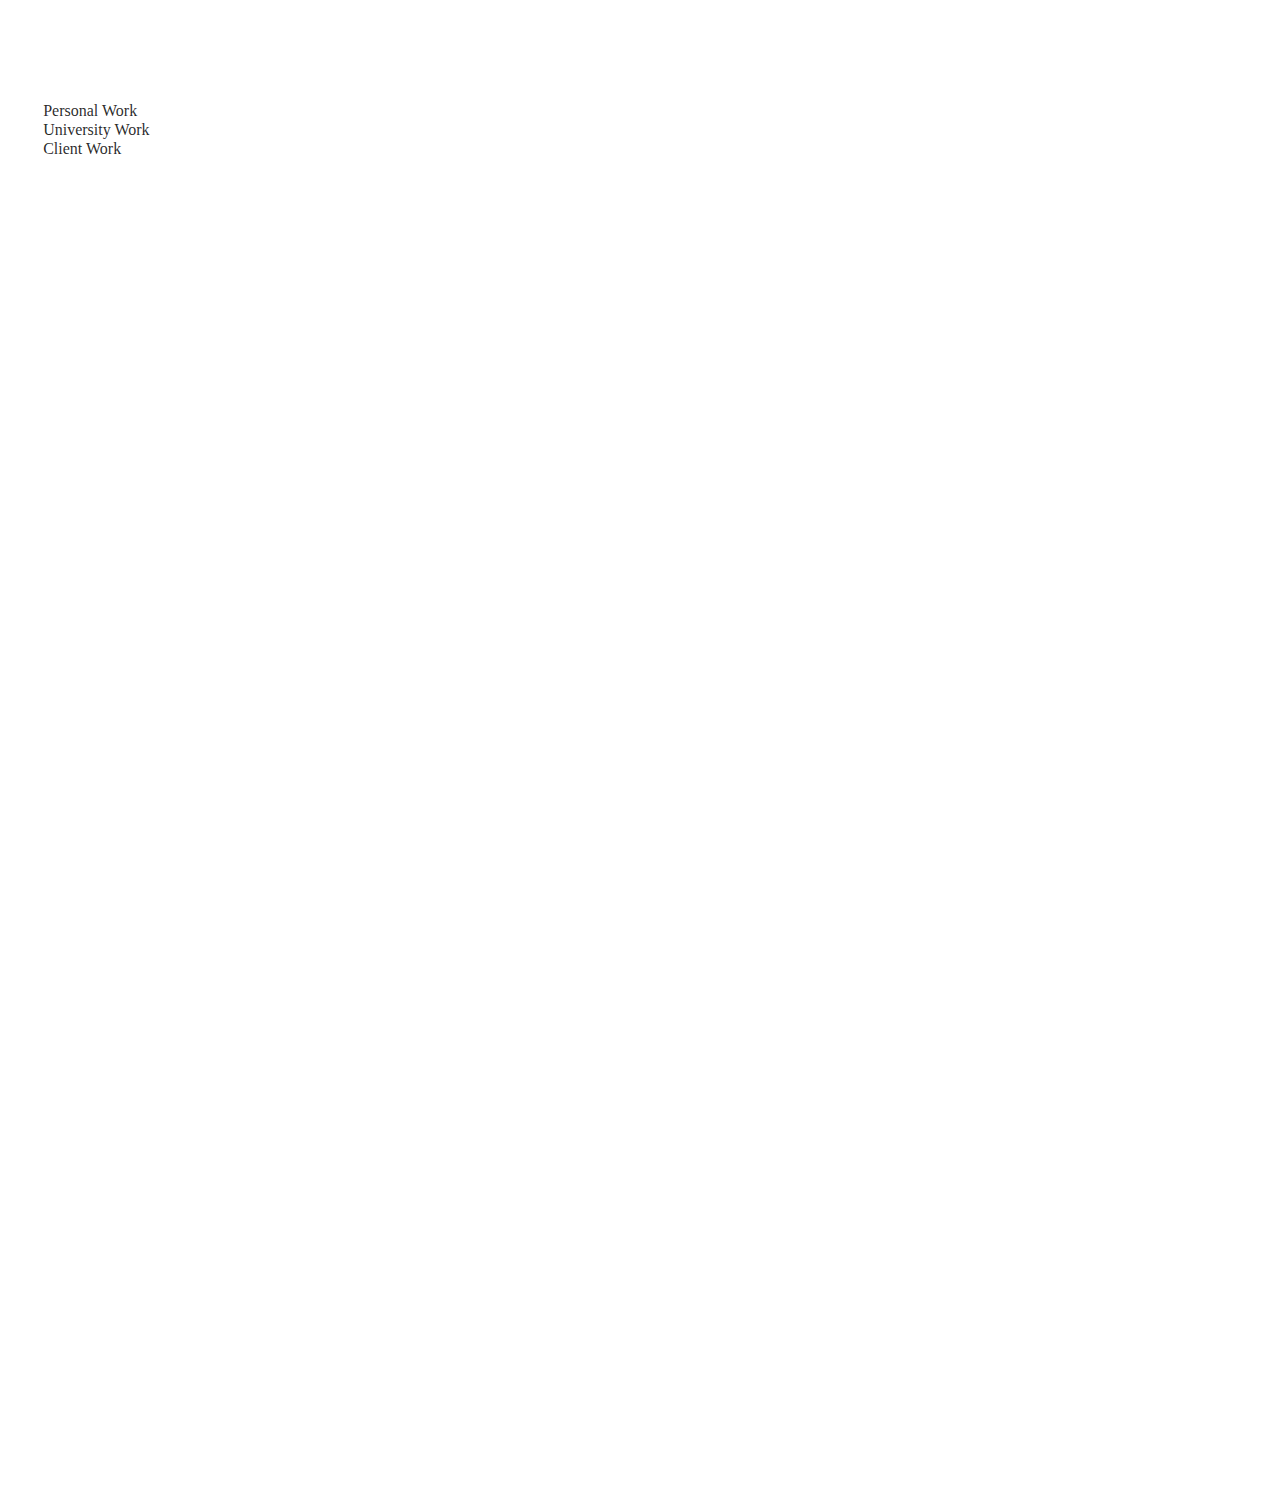
<file: index2.html>
<html class="" style="--base-size: 10.690560351562501px; --viewport-height: 742px; --min-viewport-height: 742.4000244140625px;" webcrx=""><head>
<meta charset="utf-8"/>
<meta content="width=device-width, initial-scale=1, shrink-to-fit=no" name="viewport"/>
<title>
   Jack Chen Atelier
  </title>
<link href="https://build.cargo.site/frontend/fe282c/css/front-end/cargo-static.css" rel="stylesheet" type="text/css"/>
<link href="https://build.cargo.site/frontend/fe282c/index.css" rel="stylesheet" type="text/css"/>
<link href="https://freight.cargo.site/t/original/i/B1458520394581806349092118226341/Circle.ico" rel="icon" sizes="any"/>
<meta content="Jack Chen recognizes design’s ability to bridge all forms of media to influence
public opinion. He aims to utilize it to bring attention to social injustice, and to
capture human emotion through typography and texture." name="description"/>
<meta content="summary_large_image" name="twitter:card"/>
<meta content="Jack Chen Atelier" name="twitter:title"/>
<meta content="Jack Chen recognizes design’s ability to bridge all forms of media to influence
public opinion. He aims to utilize it to bring attention to social injustice, and to
capture human emotion through typography and texture." name="twitter:description"/>
<meta content="https://freight.cargo.site/w/1000/i/G2430311595133091597027339298213/screenshot-3297095425.jpg" name="twitter:image"/>
<meta content="Jack Chen Atelier" property="og:title"/>
<meta content="Jack Chen recognizes design’s ability to bridge all forms of media to influence
public opinion. He aims to utilize it to bring attention to social injustice, and to
capture human emotion through typography and texture." property="og:description"/>
<meta content="https://jackchen.co" property="og:url"/>
<meta content="https://freight.cargo.site/w/1000/i/G2430311595133091597027339298213/screenshot-3297095425.jpg" property="og:image"/>
<meta content="website" property="og:type"/>
<style>
   /*
 * Copyright (c) 2016-2019 The Inter Project Authors ( https://rsms.me/ )
 */
@font-face {
    font-display: block;
    font-family: "Inter";
    src: url("https://type.cargo.site/files/Inter-Regular.woff") format("woff");
    font-style: normal;
    font-weight: normal;
}

@font-face {
    font-display: block;
    font-family: "Inter";
    src: url("https://type.cargo.site/files/Inter-SemiBold.woff") format("woff");
    font-style: normal;
    font-weight: 600;
}

@font-face {
    font-display: block;
    font-family: "Inter";
    src: url("https://type.cargo.site/files/Inter-Italic.woff") format("woff");
    font-style: italic;
    font-weight: normal;
}

@font-face {
    font-display: block;
    font-family: "Inter";
    src: url("https://type.cargo.site/files/Inter-SemiBoldItalic.woff") format("woff");
    font-style: italic;
    font-weight: 600;
}

@font-face {
    font-display: block;
    font-family: "Inter";
    src: url("https://type.cargo.site/files/Inter-Bold.woff") format("woff");
    font-style: normal;
    font-weight: bold;
}

@font-face {
    font-display: block;
    font-family: "Inter";
    src: url("https://type.cargo.site/files/Inter-BoldItalic.woff") format("woff");
    font-style: italic;
    font-weight: bold;
}

@font-face {
    font-display: block;
    font-family: "Inter";
    src: url("https://type.cargo.site/files/Inter-BlackItalic.woff") format("woff");
    font-style: italic;
    font-weight: 900;
}

@font-face {
    font-display: block;
    font-family: "Inter";
    src: url("https://type.cargo.site/files/Inter-Black.woff") format("woff");
    font-style: normal;
    font-weight: 900;
}

/*
 * This CSS file has been generated and is served by Cargo Collective Inc
 * and is authorized to be used on Cargo Collective Inc only.
 *
 * This CSS resource incorporates links to font software which is
 * the valuable copyrighted property of Dinamo Typefaces. You may not
 * attempt to copy, install, redistribute, convert, modify or reverse
 * engineer this font software. Please contact Dinamo with any
 * questions: https://abcdinamo.com/
 */
@font-face {
    font-display: block;
    font-family: "Monument Grotesk Variable";
    src: url("https://type.cargo.site/files/CargoMonumentGroteskPlusVariable.woff2") format("woff2-variations");
    font-style: normal;
    font-weight: 200 1000;
}

@font-face {
    font-display: block;
    font-family: "Monument Grotesk Variable";
    src: url("https://type.cargo.site/files/CargoMonumentGroteskPlusVariable.woff2") format("woff2-variations");
    font-style: normal;
    font-weight: 200 1000;
}

@font-face {
    font-display: block;
    font-family: "Monument Grotesk Variable";
    src: url("https://type.cargo.site/files/CargoMonumentGroteskPlusVariable.woff2") format("woff2-variations");
    font-style: normal;
    font-weight: 200 1000;
}

@font-face {
    font-display: block;
    font-family: "Monument Grotesk Variable";
    src: url("https://type.cargo.site/files/CargoMonumentGroteskPlusVariable.woff2") format("woff2-variations");
    font-style: normal;
    font-weight: 200 1000;
}

@font-face {
    font-display: block;
    font-family: "Monument Grotesk Variable";
    src: url("https://type.cargo.site/files/CargoMonumentGroteskPlusVariable.woff2") format("woff2-variations");
    font-style: normal;
    font-weight: 200 1000;
}

@font-face {
    font-display: block;
    font-family: "Monument Grotesk Variable";
    src: url("https://type.cargo.site/files/CargoMonumentGroteskPlusVariable.woff2") format("woff2-variations");
    font-style: normal;
    font-weight: 200 1000;
}

@font-face {
    font-display: block;
    font-family: "Monument Grotesk Variable";
    src: url("https://type.cargo.site/files/CargoMonumentGroteskPlusVariable.woff2") format("woff2-variations");
    font-style: normal;
    font-weight: 200 1000;
}

@font-face {
    font-display: block;
    font-family: "Monument Grotesk Variable";
    src: url("https://type.cargo.site/files/CargoMonumentGroteskPlusVariable.woff2") format("woff2-variations");
    font-style: normal;
    font-weight: 200 1000;
}

@font-face {
    font-display: block;
    font-family: "Monument Grotesk Variable";
    src: url("https://type.cargo.site/files/CargoMonumentGroteskItalicPlusVariable.woff2") format("woff2-variations");
    font-style: italic;
    font-weight: 200 1000;
}

@font-face {
    font-display: block;
    font-family: "Monument Grotesk Semi-Mono Variable";
    src: url("https://type.cargo.site/files/CargoMonumentGroteskPlusVariable.woff2") format("woff2-variations");
    font-style: normal;
    font-weight: 200 900;
}

@font-face {
    font-display: block;
    font-family: "Monument Grotesk Semi-Mono Variable";
    src: url("https://type.cargo.site/files/CargoMonumentGroteskPlusVariable.woff2") format("woff2-variations");
    font-style: normal;
    font-weight: 200 900;
}

@font-face {
    font-display: block;
    font-family: "Monument Grotesk Semi-Mono Variable";
    src: url("https://type.cargo.site/files/CargoMonumentGroteskPlusVariable.woff2") format("woff2-variations");
    font-style: normal;
    font-weight: 200 900;
}

@font-face {
    font-display: block;
    font-family: "Monument Grotesk Semi-Mono Variable";
    src: url("https://type.cargo.site/files/CargoMonumentGroteskPlusVariable.woff2") format("woff2-variations");
    font-style: normal;
    font-weight: 200 900;
}

@font-face {
    font-display: block;
    font-family: "Monument Grotesk Semi-Mono Variable";
    src: url("https://type.cargo.site/files/CargoMonumentGroteskPlusVariable.woff2") format("woff2-variations");
    font-style: normal;
    font-weight: 200 900;
}

@font-face {
    font-display: block;
    font-family: "Monument Grotesk Semi-Mono Variable";
    src: url("https://type.cargo.site/files/CargoMonumentGroteskPlusVariable.woff2") format("woff2-variations");
    font-style: normal;
    font-weight: 200 900;
}

@font-face {
    font-display: block;
    font-family: "Monument Grotesk Semi-Mono Variable";
    src: url("https://type.cargo.site/files/CargoMonumentGroteskPlusVariable.woff2") format("woff2-variations");
    font-style: normal;
    font-weight: 200 900;
}

@font-face {
    font-display: block;
    font-family: "Monument Grotesk Semi-Mono Variable";
    src: url("https://type.cargo.site/files/CargoMonumentGroteskItalicPlusVariable.woff2") format("woff2-variations");
    font-style: italic;
    font-weight: 200 900;
}

@font-face {
    font-display: block;
    font-family: "Monument Grotesk Mono Variable";
    src: url("https://type.cargo.site/files/CargoMonumentGroteskPlusVariable.woff2") format("woff2-variations");
    font-style: normal;
    font-weight: 200 900;
}

@font-face {
    font-display: block;
    font-family: "Monument Grotesk Mono Variable";
    src: url("https://type.cargo.site/files/CargoMonumentGroteskPlusVariable.woff2") format("woff2-variations");
    font-style: normal;
    font-weight: 200 900;
}

@font-face {
    font-display: block;
    font-family: "Monument Grotesk Mono Variable";
    src: url("https://type.cargo.site/files/CargoMonumentGroteskPlusVariable.woff2") format("woff2-variations");
    font-style: normal;
    font-weight: 200 900;
}

@font-face {
    font-display: block;
    font-family: "Monument Grotesk Mono Variable";
    src: url("https://type.cargo.site/files/CargoMonumentGroteskPlusVariable.woff2") format("woff2-variations");
    font-style: normal;
    font-weight: 200 900;
}

@font-face {
    font-display: block;
    font-family: "Monument Grotesk Mono Variable";
    src: url("https://type.cargo.site/files/CargoMonumentGroteskPlusVariable.woff2") format("woff2-variations");
    font-style: normal;
    font-weight: 200 900;
}

@font-face {
    font-display: block;
    font-family: "Monument Grotesk Mono Variable";
    src: url("https://type.cargo.site/files/CargoMonumentGroteskPlusVariable.woff2") format("woff2-variations");
    font-style: normal;
    font-weight: 200 900;
}

@font-face {
    font-display: block;
    font-family: "Monument Grotesk Mono Variable";
    src: url("https://type.cargo.site/files/CargoMonumentGroteskPlusVariable.woff2") format("woff2-variations");
    font-style: normal;
    font-weight: 200 900;
}

@font-face {
    font-display: block;
    font-family: "Monument Grotesk Mono Variable";
    src: url("https://type.cargo.site/files/CargoMonumentGroteskItalicPlusVariable.woff2") format("woff2-variations");
    font-style: italic;
    font-weight: 200 900;
}

/*
 * This CSS file has been generated and is served by Cargo Collective Inc
 * and is authorized to be used on Cargo Collective Inc only.
 *
 * This CSS resource incorporates links to font software which is
 * the valuable copyrighted property of Dinamo Typefaces. You may not
 * attempt to copy, install, redistribute, convert, modify or reverse
 * engineer this font software. Please contact Dinamo with any
 * questions: https://abcdinamo.com/
 */
@font-face {
    font-display: block;
    font-family: "Diatype Variable";
    src: url("https://type.cargo.site/files/Cargo-DiatypePlusVariable.woff2") format("woff2-variations");
    font-style: normal;
    font-weight: 200 1000;
}

@font-face {
    font-display: block;
    font-family: "Diatype Variable";
    src: url("https://type.cargo.site/files/Cargo-DiatypePlusVariable.woff2") format("woff2-variations");
    font-style: normal;
    font-weight: 200 1000;
}

@font-face {
    font-display: block;
    font-family: "Diatype Variable";
    src: url("https://type.cargo.site/files/Cargo-DiatypePlusVariable.woff2") format("woff2-variations");
    font-style: normal;
    font-weight: 200 1000;
}

@font-face {
    font-display: block;
    font-family: "Diatype Variable";
    src: url("https://type.cargo.site/files/Cargo-DiatypePlusVariable.woff2") format("woff2-variations");
    font-style: normal;
    font-weight: 200 1000;
}

@font-face {
    font-display: block;
    font-family: "Diatype Variable";
    src: url("https://type.cargo.site/files/Cargo-DiatypePlusVariable.woff2") format("woff2-variations");
    font-style: normal;
    font-weight: 200 1000;
}

@font-face {
    font-display: block;
    font-family: "Diatype Variable";
    src: url("https://type.cargo.site/files/Cargo-DiatypePlusVariable.woff2") format("woff2-variations");
    font-style: normal;
    font-weight: 200 1000;
}

@font-face {
    font-display: block;
    font-family: "Diatype Variable";
    src: url("https://type.cargo.site/files/Cargo-DiatypePlusVariable.woff2") format("woff2-variations");
    font-style: normal;
    font-weight: 200 1000;
}

@font-face {
    font-display: block;
    font-family: "Diatype Variable";
    src: url("https://type.cargo.site/files/Cargo-DiatypePlusVariable.woff2") format("woff2-variations");
    font-style: normal;
    font-weight: 200 1000;
}

@font-face {
    font-display: block;
    font-family: "Diatype Variable";
    src: url("https://type.cargo.site/files/Cargo-DiatypePlusVariable-Italic.woff2") format("woff2-variations");
    font-style: italic;
    font-weight: 200 1000;
}

@font-face {
    font-display: block;
    font-family: "Diatype Semi-Mono Variable";
    src: url("https://type.cargo.site/files/Cargo-DiatypePlusVariable.woff2") format("woff2-variations");
    font-style: normal;
    font-weight: 200 700;
}

@font-face {
    font-display: block;
    font-family: "Diatype Semi-Mono Variable";
    src: url("https://type.cargo.site/files/Cargo-DiatypePlusVariable.woff2") format("woff2-variations");
    font-style: normal;
    font-weight: 200 700;
}

@font-face {
    font-display: block;
    font-family: "Diatype Semi-Mono Variable";
    src: url("https://type.cargo.site/files/Cargo-DiatypePlusVariable.woff2") format("woff2-variations");
    font-style: normal;
    font-weight: 200 700;
}

@font-face {
    font-display: block;
    font-family: "Diatype Semi-Mono Variable";
    src: url("https://type.cargo.site/files/Cargo-DiatypePlusVariable.woff2") format("woff2-variations");
    font-style: normal;
    font-weight: 200 700;
}

@font-face {
    font-display: block;
    font-family: "Diatype Semi-Mono Variable";
    src: url("https://type.cargo.site/files/Cargo-DiatypePlusVariable.woff2") format("woff2-variations");
    font-style: normal;
    font-weight: 200 700;
}

@font-face {
    font-display: block;
    font-family: "Diatype Semi-Mono Variable";
    src: url("https://type.cargo.site/files/Cargo-DiatypePlusVariable-Italic.woff2") format("woff2-variations");
    font-style: italic;
    font-weight: 200 700;
}

@font-face {
    font-display: block;
    font-family: "Diatype Mono Variable";
    src: url("https://type.cargo.site/files/Cargo-DiatypePlusVariable.woff2") format("woff2-variations");
    font-style: normal;
    font-weight: 200 700;
}

@font-face {
    font-display: block;
    font-family: "Diatype Mono Variable";
    src: url("https://type.cargo.site/files/Cargo-DiatypePlusVariable.woff2") format("woff2-variations");
    font-style: normal;
    font-weight: 200 700;
}

@font-face {
    font-display: block;
    font-family: "Diatype Mono Variable";
    src: url("https://type.cargo.site/files/Cargo-DiatypePlusVariable.woff2") format("woff2-variations");
    font-style: normal;
    font-weight: 200 700;
}

@font-face {
    font-display: block;
    font-family: "Diatype Mono Variable";
    src: url("https://type.cargo.site/files/Cargo-DiatypePlusVariable.woff2") format("woff2-variations");
    font-style: normal;
    font-weight: 200 700;
}

@font-face {
    font-display: block;
    font-family: "Diatype Mono Variable";
    src: url("https://type.cargo.site/files/Cargo-DiatypePlusVariable.woff2") format("woff2-variations");
    font-style: normal;
    font-weight: 200 700;
}

@font-face {
    font-display: block;
    font-family: "Diatype Mono Variable";
    src: url("https://type.cargo.site/files/Cargo-DiatypePlusVariable-Italic.woff2") format("woff2-variations");
    font-style: italic;
    font-weight: 200 700;
}
  </style>
</head>
<body class="f-f home" style="">
<customhtml>
<!-- Google tag (gtag.js) -->
</customhtml>
<style>
   @font-face {
  font-family: "Sim Sun";
  font-weight: 400;
  font-style: normal;
  src: url("https://freight.cargo.site/m/I1747763116279260554258110375333/simsunb.woff") format("woff");
}



html {
	--mobile-scale: 1.2;
	--mobile-padding-offset: 0.5;
}

body {
	--swatch-1: rgba(0, 0, 0, 0.85);
	--swatch-2: rgba(0, 0, 0, 0.75);
	--swatch-3: rgba(0, 0, 0, 0.6);
	--swatch-4: rgba(0, 0, 0, 0.4);
	--swatch-5: rgba(0, 0, 0, 0.25);
	--swatch-6: #0fce83;
}

body.mobile {
}

a:active,
.linked:active,
.zoomable::part(media):active {
	opacity: 0.7;
}

.page a.active {
	color: #0fce83;
}

sub {
	position: relative;
	vertical-align: baseline;
	top: 0.3em;
}

sup {
	position: relative;
	vertical-align: baseline;
	top: -0.4em;
}

.small-caps {
	font-variant: small-caps;
	text-transform: lowercase;
}

ol {
	margin: 0;
	padding: 0 0 0 2.8em;
}

ul {
	margin: 0;
	padding: 0 0 0 2.0em;
}

ul.lineated {
	margin: 0;
	padding: 0;
	list-style-type: none;
	margin: 0 0 0 3em;
	text-indent: -3em;
}

blockquote {
	margin: 0;
	padding: 0 0 0 2em;
}

hr {
	background: rgba(0, 0, 0, 0.75);
	border: 0;
	height: 2px;
	display: block;
	margin-top: 1rem;
	margin-bottom: 1rem;
}

.content {
	border-color: rgba(0,0,0,.85);
}

bodycopy {
	font-size: 1.4rem;
	font-weight: 400;
	color: rgba(0, 0, 0, 0.85);
	font-family: Inter;
	font-style: normal;
	line-height: 1.2;
	letter-spacing: 0;
	display: block;
}

bodycopy a {
	color: rgba(0, 0, 0, 0.85);
	text-decoration: none;
}

bodycopy a:hover {
    color: rgba(15, 206, 131, 1);
}

h1 {
	font-family: Inter;
	font-style: normal;
	font-weight: 400;
	margin: 0;
	font-size: 4.15rem;
	line-height: 1;
	color: rgba(0, 0, 0, 0.85);
	letter-spacing: -0.05em;
}

.mobile h1 {
	font-size: 3rem;
}

h1 a {
	color: rgba(0, 0, 0, 0.85);
	text-decoration: none;
}

h1 a:hover {
}

h2 {
	font-family: Inter;
	font-style: normal;
	font-weight: 400;
	margin: 0;
	color: rgba(0, 0, 0, 0.85);
	font-size: 2.6rem;
	line-height: 1;
	letter-spacing: -0.05em;
}

h2 a {
	color: rgba(0, 0, 0, 0.85);
	text-decoration: none;
}

h2 a:hover {
}

.caption {
	font-size: 1.2rem;
	font-weight: 400;
	color: rgba(0, 0, 0, 0.6);
	font-family: "Monument Grotesk Mono Variable";
	font-style: normal;
	line-height: 1.2;
	letter-spacing: 0;
	display: block;
	font-variation-settings: 'slnt' 0, 'MONO' 1;
}

.mobile .caption {
}

.caption a {
	color: rgba(0, 0, 0, 0.6);
	text-decoration: none;
}

.caption a:hover {
}

media-item .caption {
	margin-top: .5em;
}

gallery-grid .caption,
gallery-columnized .caption,
gallery-justify .caption {
	margin-bottom: 2em;
}

[thumbnail-index] .caption {
	text-align: center;
}

[thumbnail-index] .caption .tags {
	margin-top: 0.25em;
}

.page {
	justify-content: flex-end;
}

.page-content {
	padding: 2.2rem;
	text-align: left;
}

.mobile [id] .page-layout {
	max-width: 100%;
}

.mobile [id] .page-content {
}

.page-layout {
	align-items: flex-start;
	max-width: 29%;
}

media-item::part(media) {
	border: 0;
	padding: 0rem;
}

.quick-view {
	height: 100%;
	width: 100%;
	padding: 3rem;
	margin-top: auto;
	margin-right: auto;
	margin-bottom: auto;
	margin-left: auto;
}

.quick-view-background {
	background-color: #ffffff;
}

.quick-view .caption {
	color: rgba(255, 255, 255, 1.0);
	padding: 20px 0;
	text-align: center;
	transition: 100ms opacity ease-in-out;
	position: absolute;
	bottom: 0;
	left: 0;
	right: 0;
}

.quick-view .caption-background {
	padding: 0.5rem 1rem;
	display: inline-block;
	background: rgba(0, 0, 0, 0.5);
	border-radius: .5rem;
	text-align: left;
	max-width: 50rem;
}

.mobile .quick-view {
	width: 100%;
	height: 100%;
	margin: 0;
	padding: 10px;
}

.mobile .quick-view .caption {
	padding: 10px 0;
}

.simsun {
	--text-style: "SimSun";
	font-size: 4.15rem;
	font-weight: 400;
	color: rgba(0, 0, 0, 0.85);
	font-family: Sim Sun;
	font-style: normal;
	line-height: 1;
	letter-spacing: 0;
	display: block;
}

.mobile .simsun {
	font-size: 3rem;
}

.simsun a {
	color: rgba(0, 0, 0, 0.85);
	text-decoration: none;
}

.simsun a:hover {
	color: rgba(15, 206, 131, 1);
}

.button-6 {
	--text-style: "button 6";
	font-size: 1.4rem;
	font-weight: 400;
	font-family: Inter;
	font-style: normal;
	line-height: 1.2;
	letter-spacing: 0;
	color: #ffffff;
	background: rgba(0, 0, 0, 0.4);
	display: inline-block;
	border-radius: 999rem;
	padding-top: 0.7rem;
	padding-right: 1.5rem;
	padding-bottom: 0.7rem;
	padding-left: 1.5rem;
}

.button-6 a {
	color: #ffffff;
	text-decoration: none;
}

.button-6 a:hover {
	
}

.button-6 a.active {
	color: #ffffff;
	text-decoration: none;
}

.button-6-1 {
	--text-style: "button 6-1";
	font-size: 1.4rem;
	font-weight: 400;
	font-family: Inter;
	font-style: normal;
	line-height: 1.2;
	letter-spacing: 0;
	color: #ffffff;
	background: rgba(0, 0, 0, 0.4);
	display: inline-block;
	border-radius: 999rem;
	padding-top: 0.7rem;
	padding-right: 1.5rem;
	padding-bottom: 0.7rem;
	padding-left: 1.5rem;
}

.button-6-1 a {
	color: #ffffff;
	text-decoration: none;
}

.button-6-1 a:hover {
	
}

.button-6-1 a.active {
	color: #ffffff;
	text-decoration: none;
}

.button-2 {
	--text-style: "button 2";
	font-size: 1.4rem;
	font-weight: 400;
	font-family: Inter;
	font-style: normal;
	line-height: 1.2;
	letter-spacing: 0;
	color: #ffffff;
	background: rgba(0, 0, 0, 0.85);
	display: inline-block;
	border-color: rgba(0, 0, 0, 0.1);
	border-style: solid;
	border-width: 0.1rem;
	border-radius: 0.6rem;
	padding-top: 0.6rem;
	padding-right: 1.2rem;
	padding-bottom: 0.6rem;
	padding-left: 1.2rem;
	filter: drop-shadow(0rem 0.5rem 0.6rem rgba(0, 0, 0, 0.3));
	will-change: filter;
}

.button-2 a {
	color: #ffffff;
	text-decoration: none;
}

.button-2 a:hover {
	
}

.button-2 a.active {
	color: #ffffff;
	text-decoration: none;
}

.button-4 {
	--text-style: "button 4";
	font-size: 1.4rem;
	font-weight: 400;
	font-family: Inter;
	font-style: normal;
	line-height: 1.2;
	letter-spacing: 0;
	color: #000000;
	display: inline-block;
	border-color: rgba(0, 0, 0, 0.85);
	border-style: solid;
	border-radius: 999rem;
	padding-top: 0.6rem;
	padding-right: 1.4rem;
	padding-bottom: 0.6rem;
	padding-left: 1.3rem;
	border-width: 0.2rem;
}

.button-4 a {
	color: rgba(0, 0, 0, 0.85);
	text-decoration: none;
}

.button-4 a:hover {
	
}

.button-4 a.active {
	color: rgba(0, 0, 0, 0.85);
	text-decoration: none;
}

.button-15 {
	--text-style: "button 15";
	font-size: 1.4rem;
	font-weight: 400;
	font-family: Inter;
	font-style: normal;
	line-height: 1.2;
	letter-spacing: 0;
	color: #ffffff;
	background: rgba(0, 0, 0, 0.6);
	display: inline-block;
	padding: 1rem;
	padding-right: 1.2rem;
	padding-left: 1.2rem;
	padding-top: 0.9rem;
	padding-bottom: 0.9rem;
}

.button-15 a {
	color: #ffffff;
	text-decoration: none;
}

.button-15 a:hover {
	
}

.button-15 a.active {
	color: #ffffff;
	text-decoration: none;
}

.button-6-2 {
	--text-style: "button 6-2";
	font-size: 1.4rem;
	font-weight: 400;
	font-family: Inter;
	font-style: normal;
	line-height: 1.2;
	letter-spacing: 0;
	color: #ffffff;
	background: rgba(0, 0, 0, 0.6);
	display: inline-block;
	border-radius: 999rem;
	padding-top: 0.7rem;
	padding-right: 1.5rem;
	padding-bottom: 0.7rem;
	padding-left: 1.5rem;
}

.button-6-2 a {
	color: #ffffff;
	text-decoration: none;
}

.button-6-2 a:hover {
    background: #0fce83;
    color: #ffffff;
	
}

.button-6-2 a.active {
	color: #ffffff;
	text-decoration: none;
}

.form {
	--text-style: "Form";
	font-size: 1.20rem;
	font-weight: 400;
	color: rgba(0, 0, 0, 0.85);
	font-family: Inter;
	font-style: normal;
	line-height: 1.2;
	letter-spacing: 0;
	display: block;
}

.form a {
	color: rgba(0, 0, 0, 0.85);
	text-decoration: none;
}

.form a:hover {
	color: rgba(15, 206, 131, 1);
}

.mobile .quick-view .caption-background {
	max-width: 100vw;
}

::part(slideshow-nav) {
	--button-size: 30px;
	--button-inset: 20px;
	--button-icon-color: rgba(255, 255, 255, 0.9);
	--button-icon-stroke-width: 1.5px;
	--button-icon-stroke-linecap: none;
	--button-background-color: rgba(87, 87, 87, 0.35);
	--button-background-radius: 50%;
	--button-active-opacity: 0.7;
}

gallery-slideshow::part(slideshow-nav) {
	--button-inset: 15px;
}

.quick-view::part(slideshow-nav) {
}

.wallpaper-slideshow::part(slideshow-nav) {
}

.mobile ::part(slideshow-nav) {
	--button-inset: 10px;
}

.mobile .quick-view::part(slideshow-nav) {
	--button-inset: 25px;
}

shop-product {
	font-size: 1.2rem;
	max-width: 22rem;
	font-family: "Monument Grotesk Mono Variable";
	font-style: normal;
	font-weight: 400;
	font-variation-settings: 'slnt' 0, 'MONO' 1;
	letter-spacing: 0em;
	margin-bottom: 1em;
}

shop-product::part(price) {
	color: rgba(0, 0, 0, 0.6);
	line-height: 1.1;
	margin-bottom: 0.5em;
}

shop-product::part(dropdown) {
	width: 100%;
	color: rgba(0, 0, 0, 0.85);
	border: 1px solid rgba(0, 0, 0, 0.2);
	background-color: rgba(255, 255, 255, 0.0);
	background-image: url(https://static.cargo.site/assets/images/select-line-arrows.svg);
	background-repeat: no-repeat;
	background-position: top 0em right .1em;
	line-height: 1.2;
	padding: 0.58em 2em 0.55em 0.9em;
	border-radius: 10em;
	margin-bottom: 0.5em;
}

shop-product::part(button) {
	color: rgba(0, 0, 0, 0.6);
	text-align: left;
	line-height: normal;
	cursor: pointer;
}

shop-product::part(button):active {
	opacity: 0.7;
}

audio-player {
	--text-color: rgba(0, 0, 0, 0.85);
	--text-padding: 0 1.2em 0 1.0em;
	--background-color: rgba(255, 255, 255, 0);
	--buffer-background-color: rgba(0, 0, 0, 0.03);
	--progress-background-color: rgba(0, 0, 0, 0.075);
	--border-lines: 1px solid rgba(0, 0, 0, 0.2);
	font-size: 1.2rem;
	width: 32rem;
	height: 2.75em;
	font-family: "Diatype Variable";
	font-style: normal;
	font-weight: 400;
	font-variation-settings: 'slnt' 0, 'MONO' 0;
	line-height: normal;
	letter-spacing: 0em;
	margin-bottom: 0.5em;
	border-radius: 10em;
}

audio-player::part(button) {
	--icon-color: rgba(0, 0, 0, 0.85);
	--icon-size: 32%;
	--play-text: '';
	--pause-text: '';
	width: 3.15em;
	display: inline-flex;
	justify-content: center;
	cursor: pointer;
}

audio-player::part(play-icon) {
	padding-left: 0.6em;
}

audio-player::part(pause-icon) {
	padding-left: 0.4em;
}

audio-player::part(progress-indicator) {
	border-right: 1px solid rgba(0, 0, 0, 0);
	height: 100%;
	cursor: ew-resize;
}

audio-player::part(separator) {
	border-right: var(--border-lines);
}

body.mobile audio-player {
	max-width: 100%;
}

.mobile .content {
}


shop-product::part(button):hover {
	color: rgba(15, 206, 131, 1);
}
  </style>
<style id="mobile-offset-styles">
</style>
<style id="text-style-font-sizes">
   bodycopy {--font-size: 1.4rem;}
bodycopy, bodycopy * {font-size: calc(var(--font-scale) * var(--font-size));}
h1 {--font-size: 4.15rem;}
h1 {font-size: calc(var(--font-scale) * var(--font-size));}
.mobile h1 {--font-size: 3rem;}
.mobile h1 {font-size: calc(var(--font-scale) * var(--font-size));}
h2 {--font-size: 2.6rem;}
h2 {font-size: calc(var(--font-scale) * var(--font-size));}
.caption {--font-size: 1.2rem;}
.caption {font-size: calc(var(--font-scale) * var(--font-size));}
.simsun {--font-size: 4.15rem;}
.simsun {font-size: calc(var(--font-scale) * var(--font-size));}
.mobile .simsun {--font-size: 3rem;}
.mobile .simsun {font-size: calc(var(--font-scale) * var(--font-size));}
.button-6 {--font-size: 1.4rem;}
.button-6 {font-size: calc(var(--font-scale) * var(--font-size));}
.button-6-1 {--font-size: 1.4rem;}
.button-6-1 {font-size: calc(var(--font-scale) * var(--font-size));}
.button-2 {--font-size: 1.4rem;}
.button-2 {font-size: calc(var(--font-scale) * var(--font-size));}
.button-4 {--font-size: 1.4rem;}
.button-4 {font-size: calc(var(--font-scale) * var(--font-size));}
.button-15 {--font-size: 1.4rem;}
.button-15 {font-size: calc(var(--font-scale) * var(--font-size));}
.button-6-2 {--font-size: 1.4rem;}
.button-6-2 {font-size: calc(var(--font-scale) * var(--font-size));}
.form {--font-size: 1.2rem;}
.form {font-size: calc(var(--font-scale) * var(--font-size));}
shop-product {--font-size: 1.2rem;}
shop-product {font-size: calc(var(--font-scale) * var(--font-size));}
audio-player {--font-size: 1.2rem;}
audio-player {font-size: calc(var(--font-scale) * var(--font-size));}
  </style>
<style id="link-styles">
   a.caption { color: rgba(0, 0, 0, 0.6); text-decoration: none; } a:hover.caption {  } a.simsun { color: rgba(0, 0, 0, 0.85); text-decoration: none; } a:hover.simsun { color: rgb(15, 206, 131); } a.button-6 { color: rgb(255, 255, 255); text-decoration: none; } a:hover.button-6 {  } a.active.button-6 { color: rgb(255, 255, 255); text-decoration: none; } a.button-6-1 { color: rgb(255, 255, 255); text-decoration: none; } a.button-6-1 { color: rgb(255, 255, 255); text-decoration: none; } a:hover.button-6-1 {  } a:hover.button-6-1 {  } a.active.button-6-1 { color: rgb(255, 255, 255); text-decoration: none; } a.active.button-6-1 { color: rgb(255, 255, 255); text-decoration: none; } a.button-2 { color: rgb(255, 255, 255); text-decoration: none; } a:hover.button-2 {  } a.active.button-2 { color: rgb(255, 255, 255); text-decoration: none; } a.button-4 { color: rgba(0, 0, 0, 0.85); text-decoration: none; } a:hover.button-4 {  } a.active.button-4 { color: rgba(0, 0, 0, 0.85); text-decoration: none; } a.button-15 { color: rgb(255, 255, 255); text-decoration: none; } a:hover.button-15 {  } a.active.button-15 { color: rgb(255, 255, 255); text-decoration: none; } a.button-6-2 { color: rgb(255, 255, 255); text-decoration: none; } a.button-6-2 { color: rgb(255, 255, 255); text-decoration: none; } a:hover.button-6-2 { background: rgb(15, 206, 131); color: rgb(255, 255, 255); } a:hover.button-6-2 { background: rgb(15, 206, 131); color: rgb(255, 255, 255); } a.active.button-6-2 { color: rgb(255, 255, 255); text-decoration: none; } a.active.button-6-2 { color: rgb(255, 255, 255); text-decoration: none; } a.form { color: rgba(0, 0, 0, 0.85); text-decoration: none; } a:hover.form { color: rgb(15, 206, 131); }
  </style>
<style id="font-feature-settings-styles">
</style>
<div class="content">
<div class="page pinned pinned-top fixed" id="D0583356179" page-url="nav-—-desktop" style="z-index: 499; --pin-padding-top: 0px; --pin-padding-bottom: 0px;">
<a id="nav-—-desktop">
</a>
<div class="page-layout">
<div class="page-content">
<bodycopy style="--fit-height: 694.9616px; --resize-parent-width: 129.921875px;">
<h1>
<media-item class="linked" disable-zoom="true" hash="V1454821914167579350698129515941" href="#" limit-by="height" rel="home-page" scale="25.8rem">
</media-item>
</h1>
<span class="no-wrap">
</span>
<br/>
<br/>
<br/>
<a class="no-wrap" href="logos">
        Personal Work
        <text-icon icon="north-east-arrow">
</text-icon>
</a>
<br/>
<a href="posters">
        University Work
        <text-icon icon="north-east-arrow">
</text-icon>
</a>
<br/>
<a href="cover-artwork-1">
        Client Work
        <text-icon icon="north-east-arrow">
</text-icon>
</a>
<br/>
<span class="caption">
<br/></span>
</bodycopy>
</div>
</div>
<style>
     [id="D0583356179"] .page-content {
	padding-right: 0rem;
	width: 100%;
	align-items: flex-start;
}

[id="D0583356179"] .page-layout {
	max-width: 20%;
}

[id="D0583356179"].page {
	justify-content: flex-start;
	min-height: var(--viewport-height);
}

[id="D0583356179"] .backdrop {
}

.mobile [id="D0583356179"] .backdrop {
}

.mobile [id="D0583356179"] .page-layout {
}
    </style>
<style id="mobile-offset-styles-D0583356179">
</style>
</div>
<div class="pages" style="margin-top: 0px; margin-bottom: 0px;">
<div class="page" id="D0293890077" page-url="atelier-(home)" style="--pin-padding-top: 0px; --pin-padding-bottom: 0px;">
<div class="backdrop">
<div class="backdrop-contents visible inside loaded" style="--backdrop-width: 767.1875px; --backdrop-height: 742px;">
<div class="wallpaper">
</div>
</div>
</div>
<a id="atelier-(home)">
</a>
<div class="page-layout">
<div class="page-content">
</div>
</div>
<style>
      [id="D0293890077"] .page-layout {
	max-width: 80%;
}

[id="D0293890077"] .page-content {
	padding: 0rem;
	align-items: flex-start;
}

[id="D0293890077"].page {
	min-height: var(--viewport-height);
}
     </style>
<style id="mobile-offset-styles-D0293890077">
</style>
</div>
</div>
</div>
<div aria-hidden="true" style="position: fixed; top: 0;left: 0;z-index: -99; visibility: hidden; height: 100svh;" tabindex="-1">
</div>
<div aria-hidden="true" style="position: fixed; top: 0;left: 0;z-index: -99; visibility: hidden; height: 100vh;" tabindex="-1">
</div>
</body></html>
</file>
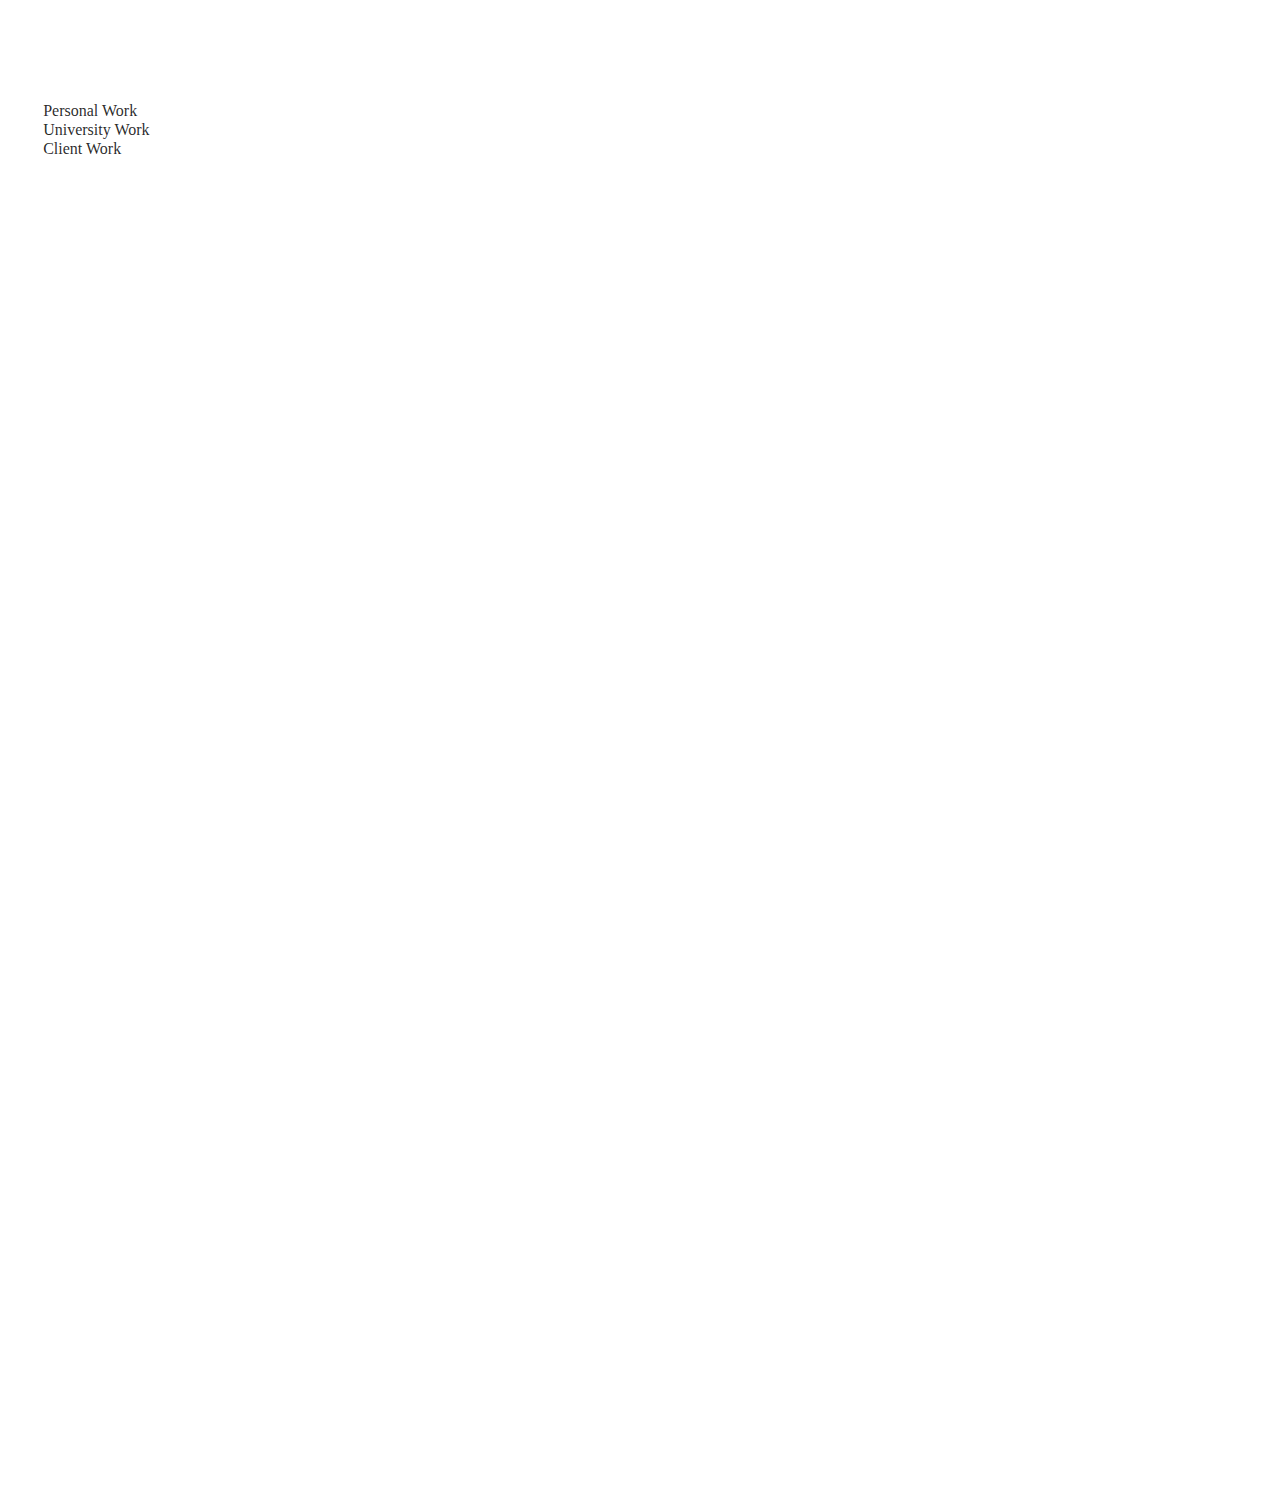
<file: personal work.html>
<html class="" style="--base-size: 10.690560351562501px; --viewport-height: 742px; --min-viewport-height: 742.4000244140625px;" webcrx=""><head>
<meta charset="utf-8"/>
<meta content="width=device-width, initial-scale=1, shrink-to-fit=no" name="viewport"/>
<title>
   Jack Chen Atelier
  </title>
<link href="https://build.cargo.site/frontend/fe282c/css/front-end/cargo-static.css" rel="stylesheet" type="text/css"/>
<link href="https://build.cargo.site/frontend/fe282c/index.css" rel="stylesheet" type="text/css"/>
<link href="https://freight.cargo.site/t/original/i/B1458520394581806349092118226341/Circle.ico" rel="icon" sizes="any"/>
<meta content="Jack Chen recognizes design’s ability to bridge all forms of media to influence
public opinion. He aims to utilize it to bring attention to social injustice, and to
capture human emotion through typography and texture." name="description"/>
<meta content="summary_large_image" name="twitter:card"/>
<meta content="Jack Chen Atelier" name="twitter:title"/>
<meta content="Jack Chen recognizes design’s ability to bridge all forms of media to influence
public opinion. He aims to utilize it to bring attention to social injustice, and to
capture human emotion through typography and texture." name="twitter:description"/>
<meta content="https://freight.cargo.site/w/1000/i/G2430311595133091597027339298213/screenshot-3297095425.jpg" name="twitter:image"/>
<meta content="Jack Chen Atelier" property="og:title"/>
<meta content="Jack Chen recognizes design’s ability to bridge all forms of media to influence
public opinion. He aims to utilize it to bring attention to social injustice, and to
capture human emotion through typography and texture." property="og:description"/>
<meta content="https://jackchen.co" property="og:url"/>
<meta content="https://freight.cargo.site/w/1000/i/G2430311595133091597027339298213/screenshot-3297095425.jpg" property="og:image"/>
<meta content="website" property="og:type"/>
<style>
   /*
 * Copyright (c) 2016-2019 The Inter Project Authors ( https://rsms.me/ )
 */
@font-face {
    font-display: block;
    font-family: "Inter";
    src: url("https://type.cargo.site/files/Inter-Regular.woff") format("woff");
    font-style: normal;
    font-weight: normal;
}

@font-face {
    font-display: block;
    font-family: "Inter";
    src: url("https://type.cargo.site/files/Inter-SemiBold.woff") format("woff");
    font-style: normal;
    font-weight: 600;
}

@font-face {
    font-display: block;
    font-family: "Inter";
    src: url("https://type.cargo.site/files/Inter-Italic.woff") format("woff");
    font-style: italic;
    font-weight: normal;
}

@font-face {
    font-display: block;
    font-family: "Inter";
    src: url("https://type.cargo.site/files/Inter-SemiBoldItalic.woff") format("woff");
    font-style: italic;
    font-weight: 600;
}

@font-face {
    font-display: block;
    font-family: "Inter";
    src: url("https://type.cargo.site/files/Inter-Bold.woff") format("woff");
    font-style: normal;
    font-weight: bold;
}

@font-face {
    font-display: block;
    font-family: "Inter";
    src: url("https://type.cargo.site/files/Inter-BoldItalic.woff") format("woff");
    font-style: italic;
    font-weight: bold;
}

@font-face {
    font-display: block;
    font-family: "Inter";
    src: url("https://type.cargo.site/files/Inter-BlackItalic.woff") format("woff");
    font-style: italic;
    font-weight: 900;
}

@font-face {
    font-display: block;
    font-family: "Inter";
    src: url("https://type.cargo.site/files/Inter-Black.woff") format("woff");
    font-style: normal;
    font-weight: 900;
}

/*
 * This CSS file has been generated and is served by Cargo Collective Inc
 * and is authorized to be used on Cargo Collective Inc only.
 *
 * This CSS resource incorporates links to font software which is
 * the valuable copyrighted property of Dinamo Typefaces. You may not
 * attempt to copy, install, redistribute, convert, modify or reverse
 * engineer this font software. Please contact Dinamo with any
 * questions: https://abcdinamo.com/
 */
@font-face {
    font-display: block;
    font-family: "Monument Grotesk Variable";
    src: url("https://type.cargo.site/files/CargoMonumentGroteskPlusVariable.woff2") format("woff2-variations");
    font-style: normal;
    font-weight: 200 1000;
}

@font-face {
    font-display: block;
    font-family: "Monument Grotesk Variable";
    src: url("https://type.cargo.site/files/CargoMonumentGroteskPlusVariable.woff2") format("woff2-variations");
    font-style: normal;
    font-weight: 200 1000;
}

@font-face {
    font-display: block;
    font-family: "Monument Grotesk Variable";
    src: url("https://type.cargo.site/files/CargoMonumentGroteskPlusVariable.woff2") format("woff2-variations");
    font-style: normal;
    font-weight: 200 1000;
}

@font-face {
    font-display: block;
    font-family: "Monument Grotesk Variable";
    src: url("https://type.cargo.site/files/CargoMonumentGroteskPlusVariable.woff2") format("woff2-variations");
    font-style: normal;
    font-weight: 200 1000;
}

@font-face {
    font-display: block;
    font-family: "Monument Grotesk Variable";
    src: url("https://type.cargo.site/files/CargoMonumentGroteskPlusVariable.woff2") format("woff2-variations");
    font-style: normal;
    font-weight: 200 1000;
}

@font-face {
    font-display: block;
    font-family: "Monument Grotesk Variable";
    src: url("https://type.cargo.site/files/CargoMonumentGroteskPlusVariable.woff2") format("woff2-variations");
    font-style: normal;
    font-weight: 200 1000;
}

@font-face {
    font-display: block;
    font-family: "Monument Grotesk Variable";
    src: url("https://type.cargo.site/files/CargoMonumentGroteskPlusVariable.woff2") format("woff2-variations");
    font-style: normal;
    font-weight: 200 1000;
}

@font-face {
    font-display: block;
    font-family: "Monument Grotesk Variable";
    src: url("https://type.cargo.site/files/CargoMonumentGroteskPlusVariable.woff2") format("woff2-variations");
    font-style: normal;
    font-weight: 200 1000;
}

@font-face {
    font-display: block;
    font-family: "Monument Grotesk Variable";
    src: url("https://type.cargo.site/files/CargoMonumentGroteskItalicPlusVariable.woff2") format("woff2-variations");
    font-style: italic;
    font-weight: 200 1000;
}

@font-face {
    font-display: block;
    font-family: "Monument Grotesk Semi-Mono Variable";
    src: url("https://type.cargo.site/files/CargoMonumentGroteskPlusVariable.woff2") format("woff2-variations");
    font-style: normal;
    font-weight: 200 900;
}

@font-face {
    font-display: block;
    font-family: "Monument Grotesk Semi-Mono Variable";
    src: url("https://type.cargo.site/files/CargoMonumentGroteskPlusVariable.woff2") format("woff2-variations");
    font-style: normal;
    font-weight: 200 900;
}

@font-face {
    font-display: block;
    font-family: "Monument Grotesk Semi-Mono Variable";
    src: url("https://type.cargo.site/files/CargoMonumentGroteskPlusVariable.woff2") format("woff2-variations");
    font-style: normal;
    font-weight: 200 900;
}

@font-face {
    font-display: block;
    font-family: "Monument Grotesk Semi-Mono Variable";
    src: url("https://type.cargo.site/files/CargoMonumentGroteskPlusVariable.woff2") format("woff2-variations");
    font-style: normal;
    font-weight: 200 900;
}

@font-face {
    font-display: block;
    font-family: "Monument Grotesk Semi-Mono Variable";
    src: url("https://type.cargo.site/files/CargoMonumentGroteskPlusVariable.woff2") format("woff2-variations");
    font-style: normal;
    font-weight: 200 900;
}

@font-face {
    font-display: block;
    font-family: "Monument Grotesk Semi-Mono Variable";
    src: url("https://type.cargo.site/files/CargoMonumentGroteskPlusVariable.woff2") format("woff2-variations");
    font-style: normal;
    font-weight: 200 900;
}

@font-face {
    font-display: block;
    font-family: "Monument Grotesk Semi-Mono Variable";
    src: url("https://type.cargo.site/files/CargoMonumentGroteskPlusVariable.woff2") format("woff2-variations");
    font-style: normal;
    font-weight: 200 900;
}

@font-face {
    font-display: block;
    font-family: "Monument Grotesk Semi-Mono Variable";
    src: url("https://type.cargo.site/files/CargoMonumentGroteskItalicPlusVariable.woff2") format("woff2-variations");
    font-style: italic;
    font-weight: 200 900;
}

@font-face {
    font-display: block;
    font-family: "Monument Grotesk Mono Variable";
    src: url("https://type.cargo.site/files/CargoMonumentGroteskPlusVariable.woff2") format("woff2-variations");
    font-style: normal;
    font-weight: 200 900;
}

@font-face {
    font-display: block;
    font-family: "Monument Grotesk Mono Variable";
    src: url("https://type.cargo.site/files/CargoMonumentGroteskPlusVariable.woff2") format("woff2-variations");
    font-style: normal;
    font-weight: 200 900;
}

@font-face {
    font-display: block;
    font-family: "Monument Grotesk Mono Variable";
    src: url("https://type.cargo.site/files/CargoMonumentGroteskPlusVariable.woff2") format("woff2-variations");
    font-style: normal;
    font-weight: 200 900;
}

@font-face {
    font-display: block;
    font-family: "Monument Grotesk Mono Variable";
    src: url("https://type.cargo.site/files/CargoMonumentGroteskPlusVariable.woff2") format("woff2-variations");
    font-style: normal;
    font-weight: 200 900;
}

@font-face {
    font-display: block;
    font-family: "Monument Grotesk Mono Variable";
    src: url("https://type.cargo.site/files/CargoMonumentGroteskPlusVariable.woff2") format("woff2-variations");
    font-style: normal;
    font-weight: 200 900;
}

@font-face {
    font-display: block;
    font-family: "Monument Grotesk Mono Variable";
    src: url("https://type.cargo.site/files/CargoMonumentGroteskPlusVariable.woff2") format("woff2-variations");
    font-style: normal;
    font-weight: 200 900;
}

@font-face {
    font-display: block;
    font-family: "Monument Grotesk Mono Variable";
    src: url("https://type.cargo.site/files/CargoMonumentGroteskPlusVariable.woff2") format("woff2-variations");
    font-style: normal;
    font-weight: 200 900;
}

@font-face {
    font-display: block;
    font-family: "Monument Grotesk Mono Variable";
    src: url("https://type.cargo.site/files/CargoMonumentGroteskItalicPlusVariable.woff2") format("woff2-variations");
    font-style: italic;
    font-weight: 200 900;
}

/*
 * This CSS file has been generated and is served by Cargo Collective Inc
 * and is authorized to be used on Cargo Collective Inc only.
 *
 * This CSS resource incorporates links to font software which is
 * the valuable copyrighted property of Dinamo Typefaces. You may not
 * attempt to copy, install, redistribute, convert, modify or reverse
 * engineer this font software. Please contact Dinamo with any
 * questions: https://abcdinamo.com/
 */
@font-face {
    font-display: block;
    font-family: "Diatype Variable";
    src: url("https://type.cargo.site/files/Cargo-DiatypePlusVariable.woff2") format("woff2-variations");
    font-style: normal;
    font-weight: 200 1000;
}

@font-face {
    font-display: block;
    font-family: "Diatype Variable";
    src: url("https://type.cargo.site/files/Cargo-DiatypePlusVariable.woff2") format("woff2-variations");
    font-style: normal;
    font-weight: 200 1000;
}

@font-face {
    font-display: block;
    font-family: "Diatype Variable";
    src: url("https://type.cargo.site/files/Cargo-DiatypePlusVariable.woff2") format("woff2-variations");
    font-style: normal;
    font-weight: 200 1000;
}

@font-face {
    font-display: block;
    font-family: "Diatype Variable";
    src: url("https://type.cargo.site/files/Cargo-DiatypePlusVariable.woff2") format("woff2-variations");
    font-style: normal;
    font-weight: 200 1000;
}

@font-face {
    font-display: block;
    font-family: "Diatype Variable";
    src: url("https://type.cargo.site/files/Cargo-DiatypePlusVariable.woff2") format("woff2-variations");
    font-style: normal;
    font-weight: 200 1000;
}

@font-face {
    font-display: block;
    font-family: "Diatype Variable";
    src: url("https://type.cargo.site/files/Cargo-DiatypePlusVariable.woff2") format("woff2-variations");
    font-style: normal;
    font-weight: 200 1000;
}

@font-face {
    font-display: block;
    font-family: "Diatype Variable";
    src: url("https://type.cargo.site/files/Cargo-DiatypePlusVariable.woff2") format("woff2-variations");
    font-style: normal;
    font-weight: 200 1000;
}

@font-face {
    font-display: block;
    font-family: "Diatype Variable";
    src: url("https://type.cargo.site/files/Cargo-DiatypePlusVariable.woff2") format("woff2-variations");
    font-style: normal;
    font-weight: 200 1000;
}

@font-face {
    font-display: block;
    font-family: "Diatype Variable";
    src: url("https://type.cargo.site/files/Cargo-DiatypePlusVariable-Italic.woff2") format("woff2-variations");
    font-style: italic;
    font-weight: 200 1000;
}

@font-face {
    font-display: block;
    font-family: "Diatype Semi-Mono Variable";
    src: url("https://type.cargo.site/files/Cargo-DiatypePlusVariable.woff2") format("woff2-variations");
    font-style: normal;
    font-weight: 200 700;
}

@font-face {
    font-display: block;
    font-family: "Diatype Semi-Mono Variable";
    src: url("https://type.cargo.site/files/Cargo-DiatypePlusVariable.woff2") format("woff2-variations");
    font-style: normal;
    font-weight: 200 700;
}

@font-face {
    font-display: block;
    font-family: "Diatype Semi-Mono Variable";
    src: url("https://type.cargo.site/files/Cargo-DiatypePlusVariable.woff2") format("woff2-variations");
    font-style: normal;
    font-weight: 200 700;
}

@font-face {
    font-display: block;
    font-family: "Diatype Semi-Mono Variable";
    src: url("https://type.cargo.site/files/Cargo-DiatypePlusVariable.woff2") format("woff2-variations");
    font-style: normal;
    font-weight: 200 700;
}

@font-face {
    font-display: block;
    font-family: "Diatype Semi-Mono Variable";
    src: url("https://type.cargo.site/files/Cargo-DiatypePlusVariable.woff2") format("woff2-variations");
    font-style: normal;
    font-weight: 200 700;
}

@font-face {
    font-display: block;
    font-family: "Diatype Semi-Mono Variable";
    src: url("https://type.cargo.site/files/Cargo-DiatypePlusVariable-Italic.woff2") format("woff2-variations");
    font-style: italic;
    font-weight: 200 700;
}

@font-face {
    font-display: block;
    font-family: "Diatype Mono Variable";
    src: url("https://type.cargo.site/files/Cargo-DiatypePlusVariable.woff2") format("woff2-variations");
    font-style: normal;
    font-weight: 200 700;
}

@font-face {
    font-display: block;
    font-family: "Diatype Mono Variable";
    src: url("https://type.cargo.site/files/Cargo-DiatypePlusVariable.woff2") format("woff2-variations");
    font-style: normal;
    font-weight: 200 700;
}

@font-face {
    font-display: block;
    font-family: "Diatype Mono Variable";
    src: url("https://type.cargo.site/files/Cargo-DiatypePlusVariable.woff2") format("woff2-variations");
    font-style: normal;
    font-weight: 200 700;
}

@font-face {
    font-display: block;
    font-family: "Diatype Mono Variable";
    src: url("https://type.cargo.site/files/Cargo-DiatypePlusVariable.woff2") format("woff2-variations");
    font-style: normal;
    font-weight: 200 700;
}

@font-face {
    font-display: block;
    font-family: "Diatype Mono Variable";
    src: url("https://type.cargo.site/files/Cargo-DiatypePlusVariable.woff2") format("woff2-variations");
    font-style: normal;
    font-weight: 200 700;
}

@font-face {
    font-display: block;
    font-family: "Diatype Mono Variable";
    src: url("https://type.cargo.site/files/Cargo-DiatypePlusVariable-Italic.woff2") format("woff2-variations");
    font-style: italic;
    font-weight: 200 700;
}
  </style>
<style>
/* Override hover effect for .simsun a */
.simsun a:hover {
    color: black !important;
    font-weight: bold !important;
}
</style></head>
<body class="f-f home" style="">
<customhtml>
<!-- Google tag (gtag.js) -->
</customhtml>
<style>
   @font-face {
  font-family: "Sim Sun";
  font-weight: 400;
  font-style: normal;
  src: url("https://freight.cargo.site/m/I1747763116279260554258110375333/simsunb.woff") format("woff");
}



html {
	--mobile-scale: 1.2;
	--mobile-padding-offset: 0.5;
}

body {
	--swatch-1: rgba(0, 0, 0, 0.85);
	--swatch-2: rgba(0, 0, 0, 0.75);
	--swatch-3: rgba(0, 0, 0, 0.6);
	--swatch-4: rgba(0, 0, 0, 0.4);
	--swatch-5: rgba(0, 0, 0, 0.25);
	--swatch-6: #0fce83;
}

body.mobile {
}

a:active,
.linked:active,
.zoomable::part(media):active {
	opacity: 0.7;
}

.page a.active {
	color: #0fce83;
}

sub {
	position: relative;
	vertical-align: baseline;
	top: 0.3em;
}

sup {
	position: relative;
	vertical-align: baseline;
	top: -0.4em;
}

.small-caps {
	font-variant: small-caps;
	text-transform: lowercase;
}

ol {
	margin: 0;
	padding: 0 0 0 2.8em;
}

ul {
	margin: 0;
	padding: 0 0 0 2.0em;
}

ul.lineated {
	margin: 0;
	padding: 0;
	list-style-type: none;
	margin: 0 0 0 3em;
	text-indent: -3em;
}

blockquote {
	margin: 0;
	padding: 0 0 0 2em;
}

hr {
	background: rgba(0, 0, 0, 0.75);
	border: 0;
	height: 2px;
	display: block;
	margin-top: 1rem;
	margin-bottom: 1rem;
}

.content {
	border-color: rgba(0,0,0,.85);
}

bodycopy {
	font-size: 1.4rem;
	font-weight: 400;
	color: rgba(0, 0, 0, 0.85);
	font-family: Inter;
	font-style: normal;
	line-height: 1.2;
	letter-spacing: 0;
	display: block;
}

bodycopy a {
	color: rgba(0, 0, 0, 0.85);
	text-decoration: none;
}

bodycopy a:hover {
    color: rgba(15, 206, 131, 1);
}

h1 {
	font-family: Inter;
	font-style: normal;
	font-weight: 400;
	margin: 0;
	font-size: 4.15rem;
	line-height: 1;
	color: rgba(0, 0, 0, 0.85);
	letter-spacing: -0.05em;
}

.mobile h1 {
	font-size: 3rem;
}

h1 a {
	color: rgba(0, 0, 0, 0.85);
	text-decoration: none;
}

h1 a:hover {
}

h2 {
	font-family: Inter;
	font-style: normal;
	font-weight: 400;
	margin: 0;
	color: rgba(0, 0, 0, 0.85);
	font-size: 2.6rem;
	line-height: 1;
	letter-spacing: -0.05em;
}

h2 a {
	color: rgba(0, 0, 0, 0.85);
	text-decoration: none;
}

h2 a:hover {
}

.caption {
	font-size: 1.2rem;
	font-weight: 400;
	color: rgba(0, 0, 0, 0.6);
	font-family: "Monument Grotesk Mono Variable";
	font-style: normal;
	line-height: 1.2;
	letter-spacing: 0;
	display: block;
	font-variation-settings: 'slnt' 0, 'MONO' 1;
}

.mobile .caption {
}

.caption a {
	color: rgba(0, 0, 0, 0.6);
	text-decoration: none;
}

.caption a:hover {
}

media-item .caption {
	margin-top: .5em;
}

gallery-grid .caption,
gallery-columnized .caption,
gallery-justify .caption {
	margin-bottom: 2em;
}

[thumbnail-index] .caption {
	text-align: center;
}

[thumbnail-index] .caption .tags {
	margin-top: 0.25em;
}

.page {
	justify-content: flex-end;
}

.page-content {
	padding: 2.2rem;
	text-align: left;
}

.mobile [id] .page-layout {
	max-width: 100%;
}

.mobile [id] .page-content {
}

.page-layout {
	align-items: flex-start;
	max-width: 29%;
}

media-item::part(media) {
	border: 0;
	padding: 0rem;
}

.quick-view {
	height: 100%;
	width: 100%;
	padding: 3rem;
	margin-top: auto;
	margin-right: auto;
	margin-bottom: auto;
	margin-left: auto;
}

.quick-view-background {
	background-color: #ffffff;
}

.quick-view .caption {
	color: rgba(255, 255, 255, 1.0);
	padding: 20px 0;
	text-align: center;
	transition: 100ms opacity ease-in-out;
	position: absolute;
	bottom: 0;
	left: 0;
	right: 0;
}

.quick-view .caption-background {
	padding: 0.5rem 1rem;
	display: inline-block;
	background: rgba(0, 0, 0, 0.5);
	border-radius: .5rem;
	text-align: left;
	max-width: 50rem;
}

.mobile .quick-view {
	width: 100%;
	height: 100%;
	margin: 0;
	padding: 10px;
}

.mobile .quick-view .caption {
	padding: 10px 0;
}

.simsun {
	--text-style: "SimSun";
	font-size: 4.15rem;
	font-weight: 400;
	color: rgba(0, 0, 0, 0.85);
	font-family: Sim Sun;
	font-style: normal;
	line-height: 1;
	letter-spacing: 0;
	display: block;
}

.mobile .simsun {
	font-size: 3rem;
}

.simsun a {
	color: rgba(0, 0, 0, 0.85);
	text-decoration: none;
}

.simsun a:hover {
	color: rgba(15, 206, 131, 1);
}

.button-6 {
	--text-style: "button 6";
	font-size: 1.4rem;
	font-weight: 400;
	font-family: Inter;
	font-style: normal;
	line-height: 1.2;
	letter-spacing: 0;
	color: #ffffff;
	background: rgba(0, 0, 0, 0.4);
	display: inline-block;
	border-radius: 999rem;
	padding-top: 0.7rem;
	padding-right: 1.5rem;
	padding-bottom: 0.7rem;
	padding-left: 1.5rem;
}

.button-6 a {
	color: #ffffff;
	text-decoration: none;
}

.button-6 a:hover {
	
}

.button-6 a.active {
	color: #ffffff;
	text-decoration: none;
}

.button-6-1 {
	--text-style: "button 6-1";
	font-size: 1.4rem;
	font-weight: 400;
	font-family: Inter;
	font-style: normal;
	line-height: 1.2;
	letter-spacing: 0;
	color: #ffffff;
	background: rgba(0, 0, 0, 0.4);
	display: inline-block;
	border-radius: 999rem;
	padding-top: 0.7rem;
	padding-right: 1.5rem;
	padding-bottom: 0.7rem;
	padding-left: 1.5rem;
}

.button-6-1 a {
	color: #ffffff;
	text-decoration: none;
}

.button-6-1 a:hover {
	
}

.button-6-1 a.active {
	color: #ffffff;
	text-decoration: none;
}

.button-2 {
	--text-style: "button 2";
	font-size: 1.4rem;
	font-weight: 400;
	font-family: Inter;
	font-style: normal;
	line-height: 1.2;
	letter-spacing: 0;
	color: #ffffff;
	background: rgba(0, 0, 0, 0.85);
	display: inline-block;
	border-color: rgba(0, 0, 0, 0.1);
	border-style: solid;
	border-width: 0.1rem;
	border-radius: 0.6rem;
	padding-top: 0.6rem;
	padding-right: 1.2rem;
	padding-bottom: 0.6rem;
	padding-left: 1.2rem;
	filter: drop-shadow(0rem 0.5rem 0.6rem rgba(0, 0, 0, 0.3));
	will-change: filter;
}

.button-2 a {
	color: #ffffff;
	text-decoration: none;
}

.button-2 a:hover {
	
}

.button-2 a.active {
	color: #ffffff;
	text-decoration: none;
}

.button-4 {
	--text-style: "button 4";
	font-size: 1.4rem;
	font-weight: 400;
	font-family: Inter;
	font-style: normal;
	line-height: 1.2;
	letter-spacing: 0;
	color: #000000;
	display: inline-block;
	border-color: rgba(0, 0, 0, 0.85);
	border-style: solid;
	border-radius: 999rem;
	padding-top: 0.6rem;
	padding-right: 1.4rem;
	padding-bottom: 0.6rem;
	padding-left: 1.3rem;
	border-width: 0.2rem;
}

.button-4 a {
	color: rgba(0, 0, 0, 0.85);
	text-decoration: none;
}

.button-4 a:hover {
	
}

.button-4 a.active {
	color: rgba(0, 0, 0, 0.85);
	text-decoration: none;
}

.button-15 {
	--text-style: "button 15";
	font-size: 1.4rem;
	font-weight: 400;
	font-family: Inter;
	font-style: normal;
	line-height: 1.2;
	letter-spacing: 0;
	color: #ffffff;
	background: rgba(0, 0, 0, 0.6);
	display: inline-block;
	padding: 1rem;
	padding-right: 1.2rem;
	padding-left: 1.2rem;
	padding-top: 0.9rem;
	padding-bottom: 0.9rem;
}

.button-15 a {
	color: #ffffff;
	text-decoration: none;
}

.button-15 a:hover {
	
}

.button-15 a.active {
	color: #ffffff;
	text-decoration: none;
}

.button-6-2 {
	--text-style: "button 6-2";
	font-size: 1.4rem;
	font-weight: 400;
	font-family: Inter;
	font-style: normal;
	line-height: 1.2;
	letter-spacing: 0;
	color: #ffffff;
	background: rgba(0, 0, 0, 0.6);
	display: inline-block;
	border-radius: 999rem;
	padding-top: 0.7rem;
	padding-right: 1.5rem;
	padding-bottom: 0.7rem;
	padding-left: 1.5rem;
}

.button-6-2 a {
	color: #ffffff;
	text-decoration: none;
}

.button-6-2 a:hover {
    background: #0fce83;
    color: #ffffff;
	
}

.button-6-2 a.active {
	color: #ffffff;
	text-decoration: none;
}

.form {
	--text-style: "Form";
	font-size: 1.20rem;
	font-weight: 400;
	color: rgba(0, 0, 0, 0.85);
	font-family: Inter;
	font-style: normal;
	line-height: 1.2;
	letter-spacing: 0;
	display: block;
}

.form a {
	color: rgba(0, 0, 0, 0.85);
	text-decoration: none;
}

.form a:hover {
	color: rgba(15, 206, 131, 1);
}

.mobile .quick-view .caption-background {
	max-width: 100vw;
}

::part(slideshow-nav) {
	--button-size: 30px;
	--button-inset: 20px;
	--button-icon-color: rgba(255, 255, 255, 0.9);
	--button-icon-stroke-width: 1.5px;
	--button-icon-stroke-linecap: none;
	--button-background-color: rgba(87, 87, 87, 0.35);
	--button-background-radius: 50%;
	--button-active-opacity: 0.7;
}

gallery-slideshow::part(slideshow-nav) {
	--button-inset: 15px;
}

.quick-view::part(slideshow-nav) {
}

.wallpaper-slideshow::part(slideshow-nav) {
}

.mobile ::part(slideshow-nav) {
	--button-inset: 10px;
}

.mobile .quick-view::part(slideshow-nav) {
	--button-inset: 25px;
}

shop-product {
	font-size: 1.2rem;
	max-width: 22rem;
	font-family: "Monument Grotesk Mono Variable";
	font-style: normal;
	font-weight: 400;
	font-variation-settings: 'slnt' 0, 'MONO' 1;
	letter-spacing: 0em;
	margin-bottom: 1em;
}

shop-product::part(price) {
	color: rgba(0, 0, 0, 0.6);
	line-height: 1.1;
	margin-bottom: 0.5em;
}

shop-product::part(dropdown) {
	width: 100%;
	color: rgba(0, 0, 0, 0.85);
	border: 1px solid rgba(0, 0, 0, 0.2);
	background-color: rgba(255, 255, 255, 0.0);
	background-image: url(https://static.cargo.site/assets/images/select-line-arrows.svg);
	background-repeat: no-repeat;
	background-position: top 0em right .1em;
	line-height: 1.2;
	padding: 0.58em 2em 0.55em 0.9em;
	border-radius: 10em;
	margin-bottom: 0.5em;
}

shop-product::part(button) {
	color: rgba(0, 0, 0, 0.6);
	text-align: left;
	line-height: normal;
	cursor: pointer;
}

shop-product::part(button):active {
	opacity: 0.7;
}

audio-player {
	--text-color: rgba(0, 0, 0, 0.85);
	--text-padding: 0 1.2em 0 1.0em;
	--background-color: rgba(255, 255, 255, 0);
	--buffer-background-color: rgba(0, 0, 0, 0.03);
	--progress-background-color: rgba(0, 0, 0, 0.075);
	--border-lines: 1px solid rgba(0, 0, 0, 0.2);
	font-size: 1.2rem;
	width: 32rem;
	height: 2.75em;
	font-family: "Diatype Variable";
	font-style: normal;
	font-weight: 400;
	font-variation-settings: 'slnt' 0, 'MONO' 0;
	line-height: normal;
	letter-spacing: 0em;
	margin-bottom: 0.5em;
	border-radius: 10em;
}

audio-player::part(button) {
	--icon-color: rgba(0, 0, 0, 0.85);
	--icon-size: 32%;
	--play-text: '';
	--pause-text: '';
	width: 3.15em;
	display: inline-flex;
	justify-content: center;
	cursor: pointer;
}

audio-player::part(play-icon) {
	padding-left: 0.6em;
}

audio-player::part(pause-icon) {
	padding-left: 0.4em;
}

audio-player::part(progress-indicator) {
	border-right: 1px solid rgba(0, 0, 0, 0);
	height: 100%;
	cursor: ew-resize;
}

audio-player::part(separator) {
	border-right: var(--border-lines);
}

body.mobile audio-player {
	max-width: 100%;
}

.mobile .content {
}


shop-product::part(button):hover {
	color: rgba(15, 206, 131, 1);
}
  </style>
<style id="mobile-offset-styles">
</style>
<style id="text-style-font-sizes">
   bodycopy {--font-size: 1.4rem;}
bodycopy, bodycopy * {font-size: calc(var(--font-scale) * var(--font-size));}
h1 {--font-size: 4.15rem;}
h1 {font-size: calc(var(--font-scale) * var(--font-size));}
.mobile h1 {--font-size: 3rem;}
.mobile h1 {font-size: calc(var(--font-scale) * var(--font-size));}
h2 {--font-size: 2.6rem;}
h2 {font-size: calc(var(--font-scale) * var(--font-size));}
.caption {--font-size: 1.2rem;}
.caption {font-size: calc(var(--font-scale) * var(--font-size));}
.simsun {--font-size: 4.15rem;}
.simsun {font-size: calc(var(--font-scale) * var(--font-size));}
.mobile .simsun {--font-size: 3rem;}
.mobile .simsun {font-size: calc(var(--font-scale) * var(--font-size));}
.button-6 {--font-size: 1.4rem;}
.button-6 {font-size: calc(var(--font-scale) * var(--font-size));}
.button-6-1 {--font-size: 1.4rem;}
.button-6-1 {font-size: calc(var(--font-scale) * var(--font-size));}
.button-2 {--font-size: 1.4rem;}
.button-2 {font-size: calc(var(--font-scale) * var(--font-size));}
.button-4 {--font-size: 1.4rem;}
.button-4 {font-size: calc(var(--font-scale) * var(--font-size));}
.button-15 {--font-size: 1.4rem;}
.button-15 {font-size: calc(var(--font-scale) * var(--font-size));}
.button-6-2 {--font-size: 1.4rem;}
.button-6-2 {font-size: calc(var(--font-scale) * var(--font-size));}
.form {--font-size: 1.2rem;}
.form {font-size: calc(var(--font-scale) * var(--font-size));}
shop-product {--font-size: 1.2rem;}
shop-product {font-size: calc(var(--font-scale) * var(--font-size));}
audio-player {--font-size: 1.2rem;}
audio-player {font-size: calc(var(--font-scale) * var(--font-size));}
  </style>
<style id="link-styles">
   a.caption { color: rgba(0, 0, 0, 0.6); text-decoration: none; } a:hover.caption {  } a.simsun { color: rgba(0, 0, 0, 0.85); text-decoration: none; } a:hover.simsun { color: rgb(15, 206, 131); } a.button-6 { color: rgb(255, 255, 255); text-decoration: none; } a:hover.button-6 {  } a.active.button-6 { color: rgb(255, 255, 255); text-decoration: none; } a.button-6-1 { color: rgb(255, 255, 255); text-decoration: none; } a.button-6-1 { color: rgb(255, 255, 255); text-decoration: none; } a:hover.button-6-1 {  } a:hover.button-6-1 {  } a.active.button-6-1 { color: rgb(255, 255, 255); text-decoration: none; } a.active.button-6-1 { color: rgb(255, 255, 255); text-decoration: none; } a.button-2 { color: rgb(255, 255, 255); text-decoration: none; } a:hover.button-2 {  } a.active.button-2 { color: rgb(255, 255, 255); text-decoration: none; } a.button-4 { color: rgba(0, 0, 0, 0.85); text-decoration: none; } a:hover.button-4 {  } a.active.button-4 { color: rgba(0, 0, 0, 0.85); text-decoration: none; } a.button-15 { color: rgb(255, 255, 255); text-decoration: none; } a:hover.button-15 {  } a.active.button-15 { color: rgb(255, 255, 255); text-decoration: none; } a.button-6-2 { color: rgb(255, 255, 255); text-decoration: none; } a.button-6-2 { color: rgb(255, 255, 255); text-decoration: none; } a:hover.button-6-2 { background: rgb(15, 206, 131); color: rgb(255, 255, 255); } a:hover.button-6-2 { background: rgb(15, 206, 131); color: rgb(255, 255, 255); } a.active.button-6-2 { color: rgb(255, 255, 255); text-decoration: none; } a.active.button-6-2 { color: rgb(255, 255, 255); text-decoration: none; } a.form { color: rgba(0, 0, 0, 0.85); text-decoration: none; } a:hover.form { color: rgb(15, 206, 131); }
  </style>
<style id="font-feature-settings-styles">
</style>
<div class="content">
<div class="page pinned pinned-top fixed" id="D0583356179" page-url="nav-—-desktop" style="z-index: 499; --pin-padding-top: 0px; --pin-padding-bottom: 0px;">
<a id="nav-—-desktop">
</a>
<div class="page-layout">
<div class="page-content">
<bodycopy style="--fit-height: 694.9616px; --resize-parent-width: 129.921875px;">
<h1>
<media-item class="linked" disable-zoom="true" hash="V1454821914167579350698129515941" href="#" limit-by="height" rel="home-page" scale="25.8rem">
</media-item>
</h1>
<span class="no-wrap">
</span>
<br/>
<br/>
<br/>
<a class="no-wrap" href="logos">
        Personal Work
        <text-icon icon="north-east-arrow">
</text-icon>
</a>
<br/>
<a href="posters">
        University Work
        <text-icon icon="north-east-arrow">
</text-icon>
</a>
<br/>
<a href="cover-artwork-1">
        Client Work
        <text-icon icon="north-east-arrow">
</text-icon>
</a>
<br/>
<span class="caption">
<br/></span>
</bodycopy>
</div>
</div>
<style>
     [id="D0583356179"] .page-content {
	padding-right: 0rem;
	width: 100%;
	align-items: flex-start;
}

[id="D0583356179"] .page-layout {
	max-width: 20%;
}

[id="D0583356179"].page {
	justify-content: flex-start;
	min-height: var(--viewport-height);
}

[id="D0583356179"] .backdrop {
}

.mobile [id="D0583356179"] .backdrop {
}

.mobile [id="D0583356179"] .page-layout {
}
    </style>
<style id="mobile-offset-styles-D0583356179">
</style>
</div>
<div class="pages" style="margin-top: 0px; margin-bottom: 0px;">
<div class="page" id="D0293890077" page-url="atelier-(home)" style="--pin-padding-top: 0px; --pin-padding-bottom: 0px;">
<div class="backdrop">
<div class="backdrop-contents visible inside loaded" style="--backdrop-width: 767.1875px; --backdrop-height: 742px;">
<div class="wallpaper">
</div>
</div>
</div>
<a id="atelier-(home)">
</a>
<div class="page-layout">
<div class="page-content">
</div>
</div>
<style>
      [id="D0293890077"] .page-layout {
	max-width: 80%;
}

[id="D0293890077"] .page-content {
	padding: 0rem;
	align-items: flex-start;
}

[id="D0293890077"].page {
	min-height: var(--viewport-height);
}
     </style>
<style id="mobile-offset-styles-D0293890077">
</style>
</div>
</div>
</div>
<div aria-hidden="true" style="position: fixed; top: 0;left: 0;z-index: -99; visibility: hidden; height: 100svh;" tabindex="-1">
</div>
<div aria-hidden="true" style="position: fixed; top: 0;left: 0;z-index: -99; visibility: hidden; height: 100vh;" tabindex="-1">
</div>
</body></html>
</file>
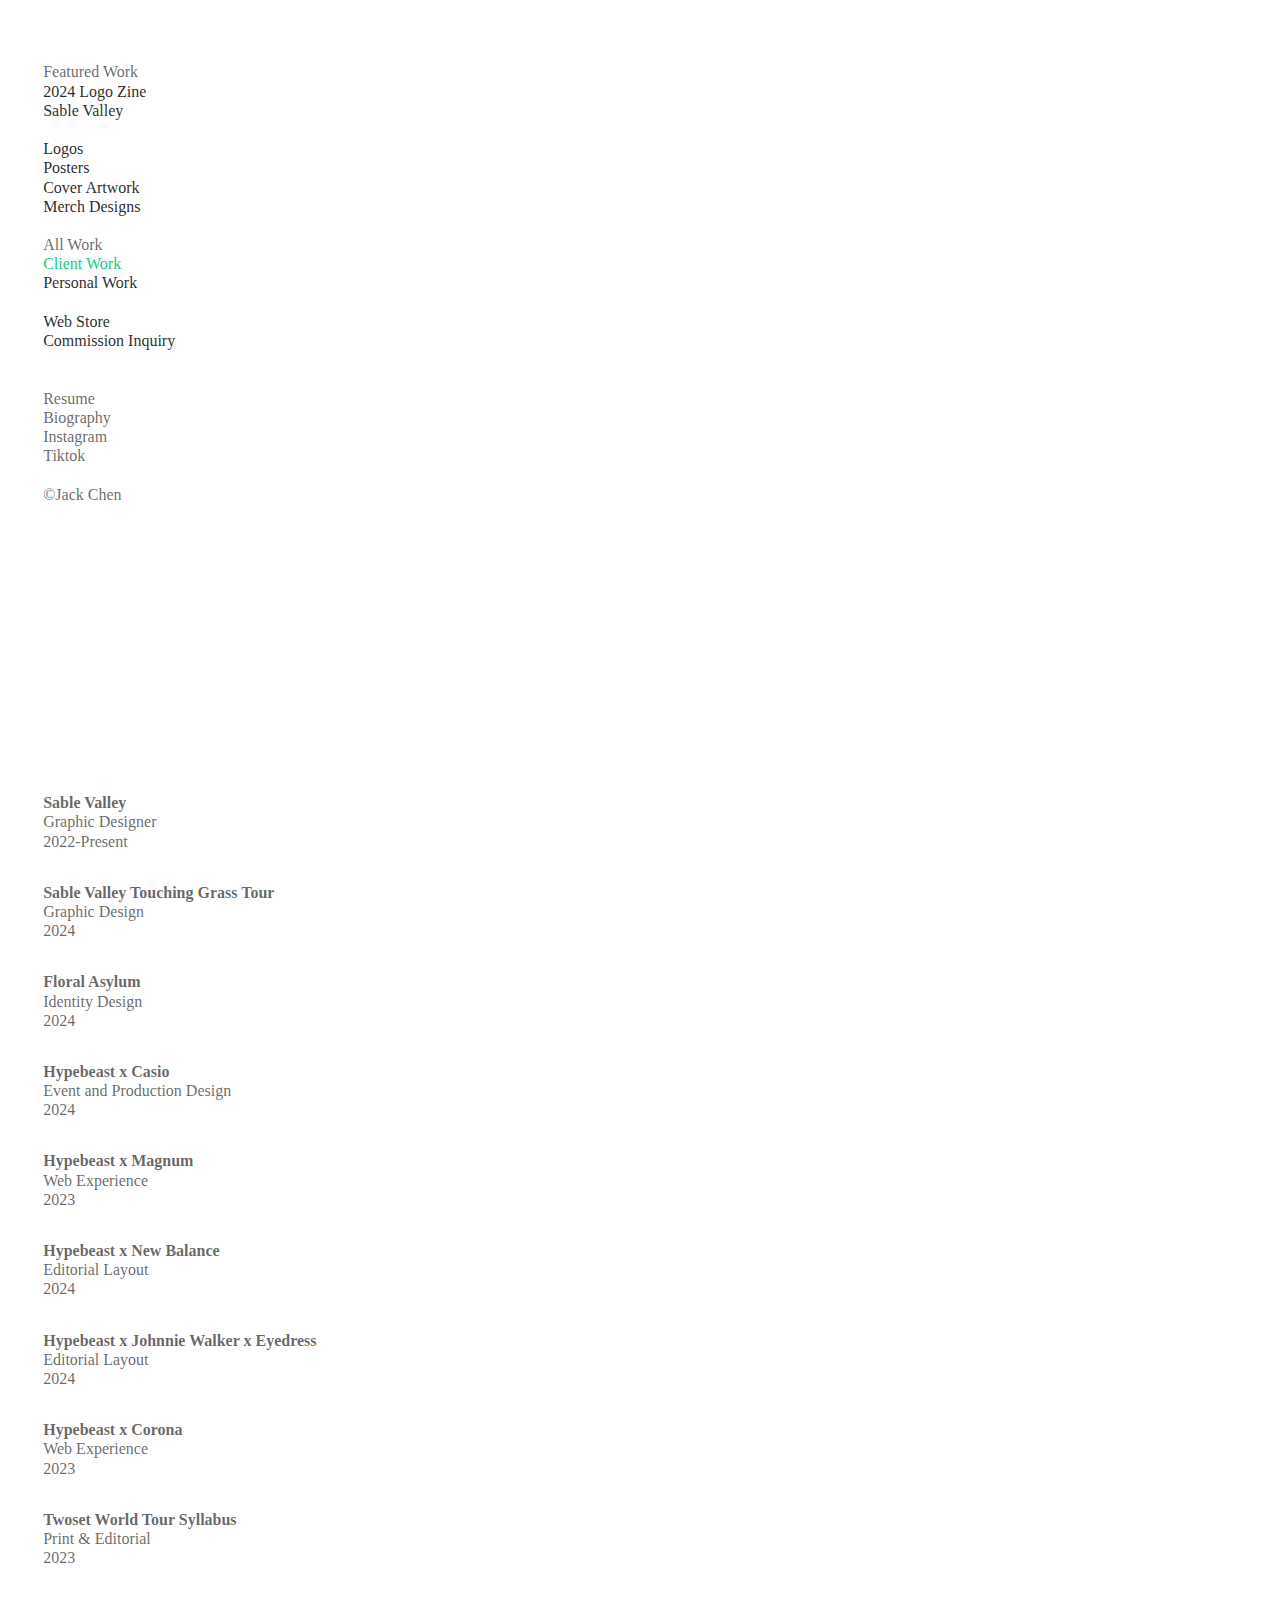
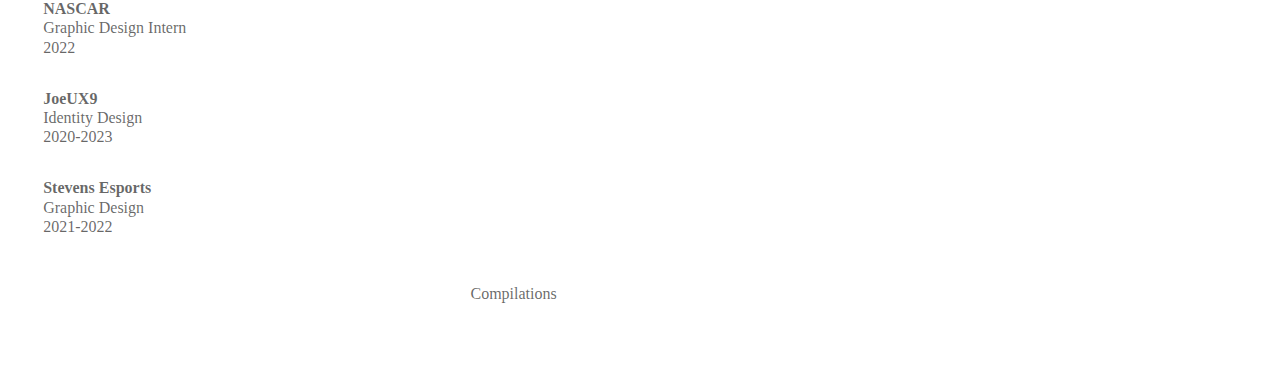
<file: uniwork.html>
<html class="" style="--base-size: 10.690560351562501px; --viewport-height: 742px; --min-viewport-height: 742.4000244140625px;" webcrx=""><head>
<meta charset="utf-8"/>
<meta content="width=device-width, initial-scale=1, shrink-to-fit=no" name="viewport"/>
<title>Client Work — Jack Chen Atelier</title>

<link href="https://build.cargo.site/frontend/fe282c/css/front-end/cargo-static.css" rel="stylesheet" type="text/css"/>
<link href="https://build.cargo.site/frontend/fe282c/index.css" rel="stylesheet" type="text/css"/>

<link href="https://freight.cargo.site/t/original/i/B1458520394581806349092118226341/Circle.ico" rel="icon" sizes="any"/>
<meta content="Jack Chen recognizes design’s ability to bridge all forms of media to influence
public opinion. He aims to utilize it to bring attention to social injustice, and to
capture human emotion through typography and texture." name="description"/>
<meta content="summary_large_image" name="twitter:card"/>
<meta content="Jack Chen Atelier" name="twitter:title"/>
<meta content="Jack Chen recognizes design’s ability to bridge all forms of media to influence
public opinion. He aims to utilize it to bring attention to social injustice, and to
capture human emotion through typography and texture." name="twitter:description"/>
<meta content="https://freight.cargo.site/w/1000/i/G2430311595133091597027339298213/screenshot-3297095425.jpg" name="twitter:image"/>
<meta content="Jack Chen Atelier" property="og:title"/>
<meta content="Jack Chen recognizes design’s ability to bridge all forms of media to influence
public opinion. He aims to utilize it to bring attention to social injustice, and to
capture human emotion through typography and texture." property="og:description"/>
<meta content="https://jackchen.co" property="og:url"/>
<meta content="https://freight.cargo.site/w/1000/i/G2430311595133091597027339298213/screenshot-3297095425.jpg" property="og:image"/>
<meta content="website" property="og:type"/>
<style>/*
 * Copyright (c) 2016-2019 The Inter Project Authors ( https://rsms.me/ )
 */
@font-face {
    font-display: block;
    font-family: "Inter";
    src: url("https://type.cargo.site/files/Inter-Regular.woff") format("woff");
    font-style: normal;
    font-weight: normal;
}

@font-face {
    font-display: block;
    font-family: "Inter";
    src: url("https://type.cargo.site/files/Inter-SemiBold.woff") format("woff");
    font-style: normal;
    font-weight: 600;
}

@font-face {
    font-display: block;
    font-family: "Inter";
    src: url("https://type.cargo.site/files/Inter-Italic.woff") format("woff");
    font-style: italic;
    font-weight: normal;
}

@font-face {
    font-display: block;
    font-family: "Inter";
    src: url("https://type.cargo.site/files/Inter-SemiBoldItalic.woff") format("woff");
    font-style: italic;
    font-weight: 600;
}

@font-face {
    font-display: block;
    font-family: "Inter";
    src: url("https://type.cargo.site/files/Inter-Bold.woff") format("woff");
    font-style: normal;
    font-weight: bold;
}

@font-face {
    font-display: block;
    font-family: "Inter";
    src: url("https://type.cargo.site/files/Inter-BoldItalic.woff") format("woff");
    font-style: italic;
    font-weight: bold;
}

@font-face {
    font-display: block;
    font-family: "Inter";
    src: url("https://type.cargo.site/files/Inter-BlackItalic.woff") format("woff");
    font-style: italic;
    font-weight: 900;
}

@font-face {
    font-display: block;
    font-family: "Inter";
    src: url("https://type.cargo.site/files/Inter-Black.woff") format("woff");
    font-style: normal;
    font-weight: 900;
}

/*
 * This CSS file has been generated and is served by Cargo Collective Inc
 * and is authorized to be used on Cargo Collective Inc only.
 *
 * This CSS resource incorporates links to font software which is
 * the valuable copyrighted property of Dinamo Typefaces. You may not
 * attempt to copy, install, redistribute, convert, modify or reverse
 * engineer this font software. Please contact Dinamo with any
 * questions: https://abcdinamo.com/
 */
@font-face {
    font-display: block;
    font-family: "Monument Grotesk Variable";
    src: url("https://type.cargo.site/files/CargoMonumentGroteskPlusVariable.woff2") format("woff2-variations");
    font-style: normal;
    font-weight: 200 1000;
}

@font-face {
    font-display: block;
    font-family: "Monument Grotesk Variable";
    src: url("https://type.cargo.site/files/CargoMonumentGroteskPlusVariable.woff2") format("woff2-variations");
    font-style: normal;
    font-weight: 200 1000;
}

@font-face {
    font-display: block;
    font-family: "Monument Grotesk Variable";
    src: url("https://type.cargo.site/files/CargoMonumentGroteskPlusVariable.woff2") format("woff2-variations");
    font-style: normal;
    font-weight: 200 1000;
}

@font-face {
    font-display: block;
    font-family: "Monument Grotesk Variable";
    src: url("https://type.cargo.site/files/CargoMonumentGroteskPlusVariable.woff2") format("woff2-variations");
    font-style: normal;
    font-weight: 200 1000;
}

@font-face {
    font-display: block;
    font-family: "Monument Grotesk Variable";
    src: url("https://type.cargo.site/files/CargoMonumentGroteskPlusVariable.woff2") format("woff2-variations");
    font-style: normal;
    font-weight: 200 1000;
}

@font-face {
    font-display: block;
    font-family: "Monument Grotesk Variable";
    src: url("https://type.cargo.site/files/CargoMonumentGroteskPlusVariable.woff2") format("woff2-variations");
    font-style: normal;
    font-weight: 200 1000;
}

@font-face {
    font-display: block;
    font-family: "Monument Grotesk Variable";
    src: url("https://type.cargo.site/files/CargoMonumentGroteskPlusVariable.woff2") format("woff2-variations");
    font-style: normal;
    font-weight: 200 1000;
}

@font-face {
    font-display: block;
    font-family: "Monument Grotesk Variable";
    src: url("https://type.cargo.site/files/CargoMonumentGroteskPlusVariable.woff2") format("woff2-variations");
    font-style: normal;
    font-weight: 200 1000;
}

@font-face {
    font-display: block;
    font-family: "Monument Grotesk Variable";
    src: url("https://type.cargo.site/files/CargoMonumentGroteskItalicPlusVariable.woff2") format("woff2-variations");
    font-style: italic;
    font-weight: 200 1000;
}

@font-face {
    font-display: block;
    font-family: "Monument Grotesk Semi-Mono Variable";
    src: url("https://type.cargo.site/files/CargoMonumentGroteskPlusVariable.woff2") format("woff2-variations");
    font-style: normal;
    font-weight: 200 900;
}

@font-face {
    font-display: block;
    font-family: "Monument Grotesk Semi-Mono Variable";
    src: url("https://type.cargo.site/files/CargoMonumentGroteskPlusVariable.woff2") format("woff2-variations");
    font-style: normal;
    font-weight: 200 900;
}

@font-face {
    font-display: block;
    font-family: "Monument Grotesk Semi-Mono Variable";
    src: url("https://type.cargo.site/files/CargoMonumentGroteskPlusVariable.woff2") format("woff2-variations");
    font-style: normal;
    font-weight: 200 900;
}

@font-face {
    font-display: block;
    font-family: "Monument Grotesk Semi-Mono Variable";
    src: url("https://type.cargo.site/files/CargoMonumentGroteskPlusVariable.woff2") format("woff2-variations");
    font-style: normal;
    font-weight: 200 900;
}

@font-face {
    font-display: block;
    font-family: "Monument Grotesk Semi-Mono Variable";
    src: url("https://type.cargo.site/files/CargoMonumentGroteskPlusVariable.woff2") format("woff2-variations");
    font-style: normal;
    font-weight: 200 900;
}

@font-face {
    font-display: block;
    font-family: "Monument Grotesk Semi-Mono Variable";
    src: url("https://type.cargo.site/files/CargoMonumentGroteskPlusVariable.woff2") format("woff2-variations");
    font-style: normal;
    font-weight: 200 900;
}

@font-face {
    font-display: block;
    font-family: "Monument Grotesk Semi-Mono Variable";
    src: url("https://type.cargo.site/files/CargoMonumentGroteskPlusVariable.woff2") format("woff2-variations");
    font-style: normal;
    font-weight: 200 900;
}

@font-face {
    font-display: block;
    font-family: "Monument Grotesk Semi-Mono Variable";
    src: url("https://type.cargo.site/files/CargoMonumentGroteskItalicPlusVariable.woff2") format("woff2-variations");
    font-style: italic;
    font-weight: 200 900;
}

@font-face {
    font-display: block;
    font-family: "Monument Grotesk Mono Variable";
    src: url("https://type.cargo.site/files/CargoMonumentGroteskPlusVariable.woff2") format("woff2-variations");
    font-style: normal;
    font-weight: 200 900;
}

@font-face {
    font-display: block;
    font-family: "Monument Grotesk Mono Variable";
    src: url("https://type.cargo.site/files/CargoMonumentGroteskPlusVariable.woff2") format("woff2-variations");
    font-style: normal;
    font-weight: 200 900;
}

@font-face {
    font-display: block;
    font-family: "Monument Grotesk Mono Variable";
    src: url("https://type.cargo.site/files/CargoMonumentGroteskPlusVariable.woff2") format("woff2-variations");
    font-style: normal;
    font-weight: 200 900;
}

@font-face {
    font-display: block;
    font-family: "Monument Grotesk Mono Variable";
    src: url("https://type.cargo.site/files/CargoMonumentGroteskPlusVariable.woff2") format("woff2-variations");
    font-style: normal;
    font-weight: 200 900;
}

@font-face {
    font-display: block;
    font-family: "Monument Grotesk Mono Variable";
    src: url("https://type.cargo.site/files/CargoMonumentGroteskPlusVariable.woff2") format("woff2-variations");
    font-style: normal;
    font-weight: 200 900;
}

@font-face {
    font-display: block;
    font-family: "Monument Grotesk Mono Variable";
    src: url("https://type.cargo.site/files/CargoMonumentGroteskPlusVariable.woff2") format("woff2-variations");
    font-style: normal;
    font-weight: 200 900;
}

@font-face {
    font-display: block;
    font-family: "Monument Grotesk Mono Variable";
    src: url("https://type.cargo.site/files/CargoMonumentGroteskPlusVariable.woff2") format("woff2-variations");
    font-style: normal;
    font-weight: 200 900;
}

@font-face {
    font-display: block;
    font-family: "Monument Grotesk Mono Variable";
    src: url("https://type.cargo.site/files/CargoMonumentGroteskItalicPlusVariable.woff2") format("woff2-variations");
    font-style: italic;
    font-weight: 200 900;
}

/*
 * This CSS file has been generated and is served by Cargo Collective Inc
 * and is authorized to be used on Cargo Collective Inc only.
 *
 * This CSS resource incorporates links to font software which is
 * the valuable copyrighted property of Dinamo Typefaces. You may not
 * attempt to copy, install, redistribute, convert, modify or reverse
 * engineer this font software. Please contact Dinamo with any
 * questions: https://abcdinamo.com/
 */
@font-face {
    font-display: block;
    font-family: "Diatype Variable";
    src: url("https://type.cargo.site/files/Cargo-DiatypePlusVariable.woff2") format("woff2-variations");
    font-style: normal;
    font-weight: 200 1000;
}

@font-face {
    font-display: block;
    font-family: "Diatype Variable";
    src: url("https://type.cargo.site/files/Cargo-DiatypePlusVariable.woff2") format("woff2-variations");
    font-style: normal;
    font-weight: 200 1000;
}

@font-face {
    font-display: block;
    font-family: "Diatype Variable";
    src: url("https://type.cargo.site/files/Cargo-DiatypePlusVariable.woff2") format("woff2-variations");
    font-style: normal;
    font-weight: 200 1000;
}

@font-face {
    font-display: block;
    font-family: "Diatype Variable";
    src: url("https://type.cargo.site/files/Cargo-DiatypePlusVariable.woff2") format("woff2-variations");
    font-style: normal;
    font-weight: 200 1000;
}

@font-face {
    font-display: block;
    font-family: "Diatype Variable";
    src: url("https://type.cargo.site/files/Cargo-DiatypePlusVariable.woff2") format("woff2-variations");
    font-style: normal;
    font-weight: 200 1000;
}

@font-face {
    font-display: block;
    font-family: "Diatype Variable";
    src: url("https://type.cargo.site/files/Cargo-DiatypePlusVariable.woff2") format("woff2-variations");
    font-style: normal;
    font-weight: 200 1000;
}

@font-face {
    font-display: block;
    font-family: "Diatype Variable";
    src: url("https://type.cargo.site/files/Cargo-DiatypePlusVariable.woff2") format("woff2-variations");
    font-style: normal;
    font-weight: 200 1000;
}

@font-face {
    font-display: block;
    font-family: "Diatype Variable";
    src: url("https://type.cargo.site/files/Cargo-DiatypePlusVariable.woff2") format("woff2-variations");
    font-style: normal;
    font-weight: 200 1000;
}

@font-face {
    font-display: block;
    font-family: "Diatype Variable";
    src: url("https://type.cargo.site/files/Cargo-DiatypePlusVariable-Italic.woff2") format("woff2-variations");
    font-style: italic;
    font-weight: 200 1000;
}

@font-face {
    font-display: block;
    font-family: "Diatype Semi-Mono Variable";
    src: url("https://type.cargo.site/files/Cargo-DiatypePlusVariable.woff2") format("woff2-variations");
    font-style: normal;
    font-weight: 200 700;
}

@font-face {
    font-display: block;
    font-family: "Diatype Semi-Mono Variable";
    src: url("https://type.cargo.site/files/Cargo-DiatypePlusVariable.woff2") format("woff2-variations");
    font-style: normal;
    font-weight: 200 700;
}

@font-face {
    font-display: block;
    font-family: "Diatype Semi-Mono Variable";
    src: url("https://type.cargo.site/files/Cargo-DiatypePlusVariable.woff2") format("woff2-variations");
    font-style: normal;
    font-weight: 200 700;
}

@font-face {
    font-display: block;
    font-family: "Diatype Semi-Mono Variable";
    src: url("https://type.cargo.site/files/Cargo-DiatypePlusVariable.woff2") format("woff2-variations");
    font-style: normal;
    font-weight: 200 700;
}

@font-face {
    font-display: block;
    font-family: "Diatype Semi-Mono Variable";
    src: url("https://type.cargo.site/files/Cargo-DiatypePlusVariable.woff2") format("woff2-variations");
    font-style: normal;
    font-weight: 200 700;
}

@font-face {
    font-display: block;
    font-family: "Diatype Semi-Mono Variable";
    src: url("https://type.cargo.site/files/Cargo-DiatypePlusVariable-Italic.woff2") format("woff2-variations");
    font-style: italic;
    font-weight: 200 700;
}

@font-face {
    font-display: block;
    font-family: "Diatype Mono Variable";
    src: url("https://type.cargo.site/files/Cargo-DiatypePlusVariable.woff2") format("woff2-variations");
    font-style: normal;
    font-weight: 200 700;
}

@font-face {
    font-display: block;
    font-family: "Diatype Mono Variable";
    src: url("https://type.cargo.site/files/Cargo-DiatypePlusVariable.woff2") format("woff2-variations");
    font-style: normal;
    font-weight: 200 700;
}

@font-face {
    font-display: block;
    font-family: "Diatype Mono Variable";
    src: url("https://type.cargo.site/files/Cargo-DiatypePlusVariable.woff2") format("woff2-variations");
    font-style: normal;
    font-weight: 200 700;
}

@font-face {
    font-display: block;
    font-family: "Diatype Mono Variable";
    src: url("https://type.cargo.site/files/Cargo-DiatypePlusVariable.woff2") format("woff2-variations");
    font-style: normal;
    font-weight: 200 700;
}

@font-face {
    font-display: block;
    font-family: "Diatype Mono Variable";
    src: url("https://type.cargo.site/files/Cargo-DiatypePlusVariable.woff2") format("woff2-variations");
    font-style: normal;
    font-weight: 200 700;
}

@font-face {
    font-display: block;
    font-family: "Diatype Mono Variable";
    src: url("https://type.cargo.site/files/Cargo-DiatypePlusVariable-Italic.woff2") format("woff2-variations");
    font-style: italic;
    font-weight: 200 700;
}

</style>
</head>
<body class="f-f" style=""><customhtml><!-- Google tag (gtag.js) -->

</customhtml><style>@font-face {
  font-family: "Sim Sun";
  font-weight: 400;
  font-style: normal;
  src: url("https://freight.cargo.site/m/I1747763116279260554258110375333/simsunb.woff") format("woff");
}



html {
	--mobile-scale: 1.2;
	--mobile-padding-offset: 0.5;
}

body {
	--swatch-1: rgba(0, 0, 0, 0.85);
	--swatch-2: rgba(0, 0, 0, 0.75);
	--swatch-3: rgba(0, 0, 0, 0.6);
	--swatch-4: rgba(0, 0, 0, 0.4);
	--swatch-5: rgba(0, 0, 0, 0.25);
	--swatch-6: #0fce83;
}

body.mobile {
}

a:active,
.linked:active,
.zoomable::part(media):active {
	opacity: 0.7;
}

.page a.active {
	color: #0fce83;
}

sub {
	position: relative;
	vertical-align: baseline;
	top: 0.3em;
}

sup {
	position: relative;
	vertical-align: baseline;
	top: -0.4em;
}

.small-caps {
	font-variant: small-caps;
	text-transform: lowercase;
}

ol {
	margin: 0;
	padding: 0 0 0 2.8em;
}

ul {
	margin: 0;
	padding: 0 0 0 2.0em;
}

ul.lineated {
	margin: 0;
	padding: 0;
	list-style-type: none;
	margin: 0 0 0 3em;
	text-indent: -3em;
}

blockquote {
	margin: 0;
	padding: 0 0 0 2em;
}

hr {
	background: rgba(0, 0, 0, 0.75);
	border: 0;
	height: 2px;
	display: block;
	margin-top: 1rem;
	margin-bottom: 1rem;
}

.content {
	border-color: rgba(0,0,0,.85);
}

bodycopy {
	font-size: 1.4rem;
	font-weight: 400;
	color: rgba(0, 0, 0, 0.85);
	font-family: Inter;
	font-style: normal;
	line-height: 1.2;
	letter-spacing: 0;
	display: block;
}

bodycopy a {
	color: rgba(0, 0, 0, 0.85);
	text-decoration: none;
}

bodycopy a:hover {
    color: rgba(15, 206, 131, 1);
}

h1 {
	font-family: Inter;
	font-style: normal;
	font-weight: 400;
	margin: 0;
	font-size: 4.15rem;
	line-height: 1;
	color: rgba(0, 0, 0, 0.85);
	letter-spacing: -0.05em;
}

.mobile h1 {
	font-size: 3rem;
}

h1 a {
	color: rgba(0, 0, 0, 0.85);
	text-decoration: none;
}

h1 a:hover {
}

h2 {
	font-family: Inter;
	font-style: normal;
	font-weight: 400;
	margin: 0;
	color: rgba(0, 0, 0, 0.85);
	font-size: 2.6rem;
	line-height: 1;
	letter-spacing: -0.05em;
}

h2 a {
	color: rgba(0, 0, 0, 0.85);
	text-decoration: none;
}

h2 a:hover {
}

.caption {
	font-size: 1.2rem;
	font-weight: 400;
	color: rgba(0, 0, 0, 0.6);
	font-family: "Monument Grotesk Mono Variable";
	font-style: normal;
	line-height: 1.2;
	letter-spacing: 0;
	display: block;
	font-variation-settings: 'slnt' 0, 'MONO' 1;
}

.mobile .caption {
}

.caption a {
	color: rgba(0, 0, 0, 0.6);
	text-decoration: none;
}

.caption a:hover {
}

media-item .caption {
	margin-top: .5em;
}

gallery-grid .caption,
gallery-columnized .caption,
gallery-justify .caption {
	margin-bottom: 2em;
}

[thumbnail-index] .caption {
	text-align: center;
}

[thumbnail-index] .caption .tags {
	margin-top: 0.25em;
}

.page {
	justify-content: flex-end;
}

.page-content {
	padding: 2.2rem;
	text-align: left;
}

.mobile [id] .page-layout {
	max-width: 100%;
}

.mobile [id] .page-content {
}

.page-layout {
	align-items: flex-start;
	max-width: 29%;
}

media-item::part(media) {
	border: 0;
	padding: 0rem;
}

.quick-view {
	height: 100%;
	width: 100%;
	padding: 3rem;
	margin-top: auto;
	margin-right: auto;
	margin-bottom: auto;
	margin-left: auto;
}

.quick-view-background {
	background-color: #ffffff;
}

.quick-view .caption {
	color: rgba(255, 255, 255, 1.0);
	padding: 20px 0;
	text-align: center;
	transition: 100ms opacity ease-in-out;
	position: absolute;
	bottom: 0;
	left: 0;
	right: 0;
}

.quick-view .caption-background {
	padding: 0.5rem 1rem;
	display: inline-block;
	background: rgba(0, 0, 0, 0.5);
	border-radius: .5rem;
	text-align: left;
	max-width: 50rem;
}

.mobile .quick-view {
	width: 100%;
	height: 100%;
	margin: 0;
	padding: 10px;
}

.mobile .quick-view .caption {
	padding: 10px 0;
}

.simsun {
	--text-style: "SimSun";
	font-size: 4.15rem;
	font-weight: 400;
	color: rgba(0, 0, 0, 0.85);
	font-family: Sim Sun;
	font-style: normal;
	line-height: 1;
	letter-spacing: 0;
	display: block;
}

.mobile .simsun {
	font-size: 3rem;
}

.simsun a {
	color: rgba(0, 0, 0, 0.85);
	text-decoration: none;
}

.simsun a:hover {
	color: rgba(15, 206, 131, 1);
}

.button-6 {
	--text-style: "button 6";
	font-size: 1.4rem;
	font-weight: 400;
	font-family: Inter;
	font-style: normal;
	line-height: 1.2;
	letter-spacing: 0;
	color: #ffffff;
	background: rgba(0, 0, 0, 0.4);
	display: inline-block;
	border-radius: 999rem;
	padding-top: 0.7rem;
	padding-right: 1.5rem;
	padding-bottom: 0.7rem;
	padding-left: 1.5rem;
}

.button-6 a {
	color: #ffffff;
	text-decoration: none;
}

.button-6 a:hover {
	
}

.button-6 a.active {
	color: #ffffff;
	text-decoration: none;
}

.button-6-1 {
	--text-style: "button 6-1";
	font-size: 1.4rem;
	font-weight: 400;
	font-family: Inter;
	font-style: normal;
	line-height: 1.2;
	letter-spacing: 0;
	color: #ffffff;
	background: rgba(0, 0, 0, 0.4);
	display: inline-block;
	border-radius: 999rem;
	padding-top: 0.7rem;
	padding-right: 1.5rem;
	padding-bottom: 0.7rem;
	padding-left: 1.5rem;
}

.button-6-1 a {
	color: #ffffff;
	text-decoration: none;
}

.button-6-1 a:hover {
	
}

.button-6-1 a.active {
	color: #ffffff;
	text-decoration: none;
}

.button-2 {
	--text-style: "button 2";
	font-size: 1.4rem;
	font-weight: 400;
	font-family: Inter;
	font-style: normal;
	line-height: 1.2;
	letter-spacing: 0;
	color: #ffffff;
	background: rgba(0, 0, 0, 0.85);
	display: inline-block;
	border-color: rgba(0, 0, 0, 0.1);
	border-style: solid;
	border-width: 0.1rem;
	border-radius: 0.6rem;
	padding-top: 0.6rem;
	padding-right: 1.2rem;
	padding-bottom: 0.6rem;
	padding-left: 1.2rem;
	filter: drop-shadow(0rem 0.5rem 0.6rem rgba(0, 0, 0, 0.3));
	will-change: filter;
}

.button-2 a {
	color: #ffffff;
	text-decoration: none;
}

.button-2 a:hover {
	
}

.button-2 a.active {
	color: #ffffff;
	text-decoration: none;
}

.button-4 {
	--text-style: "button 4";
	font-size: 1.4rem;
	font-weight: 400;
	font-family: Inter;
	font-style: normal;
	line-height: 1.2;
	letter-spacing: 0;
	color: #000000;
	display: inline-block;
	border-color: rgba(0, 0, 0, 0.85);
	border-style: solid;
	border-radius: 999rem;
	padding-top: 0.6rem;
	padding-right: 1.4rem;
	padding-bottom: 0.6rem;
	padding-left: 1.3rem;
	border-width: 0.2rem;
}

.button-4 a {
	color: rgba(0, 0, 0, 0.85);
	text-decoration: none;
}

.button-4 a:hover {
	
}

.button-4 a.active {
	color: rgba(0, 0, 0, 0.85);
	text-decoration: none;
}

.button-15 {
	--text-style: "button 15";
	font-size: 1.4rem;
	font-weight: 400;
	font-family: Inter;
	font-style: normal;
	line-height: 1.2;
	letter-spacing: 0;
	color: #ffffff;
	background: rgba(0, 0, 0, 0.6);
	display: inline-block;
	padding: 1rem;
	padding-right: 1.2rem;
	padding-left: 1.2rem;
	padding-top: 0.9rem;
	padding-bottom: 0.9rem;
}

.button-15 a {
	color: #ffffff;
	text-decoration: none;
}

.button-15 a:hover {
	
}

.button-15 a.active {
	color: #ffffff;
	text-decoration: none;
}

.button-6-2 {
	--text-style: "button 6-2";
	font-size: 1.4rem;
	font-weight: 400;
	font-family: Inter;
	font-style: normal;
	line-height: 1.2;
	letter-spacing: 0;
	color: #ffffff;
	background: rgba(0, 0, 0, 0.6);
	display: inline-block;
	border-radius: 999rem;
	padding-top: 0.7rem;
	padding-right: 1.5rem;
	padding-bottom: 0.7rem;
	padding-left: 1.5rem;
}

.button-6-2 a {
	color: #ffffff;
	text-decoration: none;
}

.button-6-2 a:hover {
    background: #0fce83;
    color: #ffffff;
	
}

.button-6-2 a.active {
	color: #ffffff;
	text-decoration: none;
}

.form {
	--text-style: "Form";
	font-size: 1.20rem;
	font-weight: 400;
	color: rgba(0, 0, 0, 0.85);
	font-family: Inter;
	font-style: normal;
	line-height: 1.2;
	letter-spacing: 0;
	display: block;
}

.form a {
	color: rgba(0, 0, 0, 0.85);
	text-decoration: none;
}

.form a:hover {
	color: rgba(15, 206, 131, 1);
}

.mobile .quick-view .caption-background {
	max-width: 100vw;
}

::part(slideshow-nav) {
	--button-size: 30px;
	--button-inset: 20px;
	--button-icon-color: rgba(255, 255, 255, 0.9);
	--button-icon-stroke-width: 1.5px;
	--button-icon-stroke-linecap: none;
	--button-background-color: rgba(87, 87, 87, 0.35);
	--button-background-radius: 50%;
	--button-active-opacity: 0.7;
}

gallery-slideshow::part(slideshow-nav) {
	--button-inset: 15px;
}

.quick-view::part(slideshow-nav) {
}

.wallpaper-slideshow::part(slideshow-nav) {
}

.mobile ::part(slideshow-nav) {
	--button-inset: 10px;
}

.mobile .quick-view::part(slideshow-nav) {
	--button-inset: 25px;
}

shop-product {
	font-size: 1.2rem;
	max-width: 22rem;
	font-family: "Monument Grotesk Mono Variable";
	font-style: normal;
	font-weight: 400;
	font-variation-settings: 'slnt' 0, 'MONO' 1;
	letter-spacing: 0em;
	margin-bottom: 1em;
}

shop-product::part(price) {
	color: rgba(0, 0, 0, 0.6);
	line-height: 1.1;
	margin-bottom: 0.5em;
}

shop-product::part(dropdown) {
	width: 100%;
	color: rgba(0, 0, 0, 0.85);
	border: 1px solid rgba(0, 0, 0, 0.2);
	background-color: rgba(255, 255, 255, 0.0);
	background-image: url(https://static.cargo.site/assets/images/select-line-arrows.svg);
	background-repeat: no-repeat;
	background-position: top 0em right .1em;
	line-height: 1.2;
	padding: 0.58em 2em 0.55em 0.9em;
	border-radius: 10em;
	margin-bottom: 0.5em;
}

shop-product::part(button) {
	color: rgba(0, 0, 0, 0.6);
	text-align: left;
	line-height: normal;
	cursor: pointer;
}

shop-product::part(button):active {
	opacity: 0.7;
}

audio-player {
	--text-color: rgba(0, 0, 0, 0.85);
	--text-padding: 0 1.2em 0 1.0em;
	--background-color: rgba(255, 255, 255, 0);
	--buffer-background-color: rgba(0, 0, 0, 0.03);
	--progress-background-color: rgba(0, 0, 0, 0.075);
	--border-lines: 1px solid rgba(0, 0, 0, 0.2);
	font-size: 1.2rem;
	width: 32rem;
	height: 2.75em;
	font-family: "Diatype Variable";
	font-style: normal;
	font-weight: 400;
	font-variation-settings: 'slnt' 0, 'MONO' 0;
	line-height: normal;
	letter-spacing: 0em;
	margin-bottom: 0.5em;
	border-radius: 10em;
}

audio-player::part(button) {
	--icon-color: rgba(0, 0, 0, 0.85);
	--icon-size: 32%;
	--play-text: '';
	--pause-text: '';
	width: 3.15em;
	display: inline-flex;
	justify-content: center;
	cursor: pointer;
}

audio-player::part(play-icon) {
	padding-left: 0.6em;
}

audio-player::part(pause-icon) {
	padding-left: 0.4em;
}

audio-player::part(progress-indicator) {
	border-right: 1px solid rgba(0, 0, 0, 0);
	height: 100%;
	cursor: ew-resize;
}

audio-player::part(separator) {
	border-right: var(--border-lines);
}

body.mobile audio-player {
	max-width: 100%;
}

.mobile .content {
}


shop-product::part(button):hover {
	color: rgba(15, 206, 131, 1);
}</style><style id="mobile-offset-styles"></style><style id="text-style-font-sizes">bodycopy {--font-size: 1.4rem;}
bodycopy, bodycopy * {font-size: calc(var(--font-scale) * var(--font-size));}
h1 {--font-size: 4.15rem;}
h1 {font-size: calc(var(--font-scale) * var(--font-size));}
.mobile h1 {--font-size: 3rem;}
.mobile h1 {font-size: calc(var(--font-scale) * var(--font-size));}
h2 {--font-size: 2.6rem;}
h2 {font-size: calc(var(--font-scale) * var(--font-size));}
.caption {--font-size: 1.2rem;}
.caption {font-size: calc(var(--font-scale) * var(--font-size));}
.simsun {--font-size: 4.15rem;}
.simsun {font-size: calc(var(--font-scale) * var(--font-size));}
.mobile .simsun {--font-size: 3rem;}
.mobile .simsun {font-size: calc(var(--font-scale) * var(--font-size));}
.button-6 {--font-size: 1.4rem;}
.button-6 {font-size: calc(var(--font-scale) * var(--font-size));}
.button-6-1 {--font-size: 1.4rem;}
.button-6-1 {font-size: calc(var(--font-scale) * var(--font-size));}
.button-2 {--font-size: 1.4rem;}
.button-2 {font-size: calc(var(--font-scale) * var(--font-size));}
.button-4 {--font-size: 1.4rem;}
.button-4 {font-size: calc(var(--font-scale) * var(--font-size));}
.button-15 {--font-size: 1.4rem;}
.button-15 {font-size: calc(var(--font-scale) * var(--font-size));}
.button-6-2 {--font-size: 1.4rem;}
.button-6-2 {font-size: calc(var(--font-scale) * var(--font-size));}
.form {--font-size: 1.2rem;}
.form {font-size: calc(var(--font-scale) * var(--font-size));}
shop-product {--font-size: 1.2rem;}
shop-product {font-size: calc(var(--font-scale) * var(--font-size));}
audio-player {--font-size: 1.2rem;}
audio-player {font-size: calc(var(--font-scale) * var(--font-size));}
</style><style id="link-styles">a.caption { color: rgba(0, 0, 0, 0.6); text-decoration: none; } a:hover.caption {  } a.simsun { color: rgba(0, 0, 0, 0.85); text-decoration: none; } a:hover.simsun { color: rgb(15, 206, 131); } a.button-6 { color: rgb(255, 255, 255); text-decoration: none; } a:hover.button-6 {  } a.active.button-6 { color: rgb(255, 255, 255); text-decoration: none; } a.button-6-1 { color: rgb(255, 255, 255); text-decoration: none; } a.button-6-1 { color: rgb(255, 255, 255); text-decoration: none; } a:hover.button-6-1 {  } a:hover.button-6-1 {  } a.active.button-6-1 { color: rgb(255, 255, 255); text-decoration: none; } a.active.button-6-1 { color: rgb(255, 255, 255); text-decoration: none; } a.button-2 { color: rgb(255, 255, 255); text-decoration: none; } a:hover.button-2 {  } a.active.button-2 { color: rgb(255, 255, 255); text-decoration: none; } a.button-4 { color: rgba(0, 0, 0, 0.85); text-decoration: none; } a:hover.button-4 {  } a.active.button-4 { color: rgba(0, 0, 0, 0.85); text-decoration: none; } a.button-15 { color: rgb(255, 255, 255); text-decoration: none; } a:hover.button-15 {  } a.active.button-15 { color: rgb(255, 255, 255); text-decoration: none; } a.button-6-2 { color: rgb(255, 255, 255); text-decoration: none; } a.button-6-2 { color: rgb(255, 255, 255); text-decoration: none; } a:hover.button-6-2 { background: rgb(15, 206, 131); color: rgb(255, 255, 255); } a:hover.button-6-2 { background: rgb(15, 206, 131); color: rgb(255, 255, 255); } a.active.button-6-2 { color: rgb(255, 255, 255); text-decoration: none; } a.active.button-6-2 { color: rgb(255, 255, 255); text-decoration: none; } a.form { color: rgba(0, 0, 0, 0.85); text-decoration: none; } a:hover.form { color: rgb(15, 206, 131); } </style><style id="font-feature-settings-styles"></style><div class="content"><div class="page pinned pinned-top fixed" id="D0583356179" page-url="nav-—-desktop" style="z-index: 499; --pin-padding-top: 0px; --pin-padding-bottom: 0px;"><a id="nav-—-desktop"></a><div class="page-layout"><div class="page-content"><bodycopy style="--fit-height: 694.9616px; --resize-parent-width: 126.875px;"><h1>
<media-item class="linked" disable-zoom="true" hash="V1454821914167579350698129515941" href="#" limit-by="height" rel="home-page" scale="25.8rem"></media-item></h1> <span class="no-wrap"><span class="caption">Featured Work </span><a class="" href="2024-logo-compilation-zine-1" rel="history">2024 Logo Zine<text-icon icon="north-east-arrow"></text-icon></a></span><br/>
<a href="sable-valley" rel="history">Sable Valley<text-icon icon="north-east-arrow"></text-icon></a><br/>
<br/>
<a class="no-wrap" href="logos" rel="history">Logos<text-icon icon="north-east-arrow"></text-icon></a><br/>
<a href="posters" rel="history">Posters<text-icon icon="north-east-arrow"></text-icon></a><br/>
<a href="cover-artwork-1" rel="history">Cover Artwork<text-icon icon="north-east-arrow"></text-icon></a><br/>
<a href="merch" rel="history">Merch Designs<text-icon icon="north-east-arrow"></text-icon></a><br/>
<br/>
<span class="no-wrap"><span class="caption">All Work </span></span>
<a class="active" href="uniwork_clean_static.html" rel="history">Client Work<text-icon icon="north-east-arrow"></text-icon></a><br/>
<a class="" href="personal-work" rel="history">Personal Work<text-icon icon="north-east-arrow"></text-icon></a><br/>
<br/>
<a href="store" rel="history">Web Store<text-icon icon="north-east-arrow"></text-icon><br/>
</a><a href="commission-inquiry-form" rel="history">Commission Inquiry<text-icon icon="north-east-arrow"></text-icon></a><br/>
<span class="caption"><br/>
<br/>
<a href="https://drive.google.com/file/d/1YqNUmDo6QUMvsHC7Yfk7tXJhETrFbe3R/view?usp=sharing" target="_blank">Resume</a><br/>
<a class="" href="about" rel="history">Biography</a> <br/>
<a href="https://www.instagram.com/jackchen.atelier/?hl=en" target="_blank">Instagram</a><br/><a href="https://www.tiktok.com/@jackchen.atelier" target="_blank">Tiktok</a><br/>
</span><span class="caption"><br/>
©Jack Chen</span></bodycopy></div></div><style>[id="D0583356179"] .page-content {
	padding-right: 0rem;
	width: 100%;
	align-items: flex-start;
}

[id="D0583356179"] .page-layout {
	max-width: 20%;
}

[id="D0583356179"].page {
	justify-content: flex-start;
	min-height: var(--viewport-height);
}

[id="D0583356179"] .backdrop {
}

.mobile [id="D0583356179"] .backdrop {
}

.mobile [id="D0583356179"] .page-layout {
}</style><style id="mobile-offset-styles-D0583356179"></style></div><div class="pages" style="margin-top: 0px; margin-bottom: 0px;"><div class="page" id="P3155226500" page-url="client-work" style="--pin-padding-top: 0px; --pin-padding-bottom: 0px;"><a id="client-work"></a><div class="page-layout"><div class="page-content"><bodycopy style="--fit-height: 694.9616px; --resize-parent-width: 554.5625px;"><gallery-grid columns="2" gutter="0.2rem" mobile-columns="1" mobile-gutter="0.2rem" vertical-align="center"><media-item autoplay="true" class="linked" disable-zoom="true" hash="X1722650112237236254396857083301" href="sable-valley" loop="true" muted="true" rel="history" slot="row-0-0 first-row first-in-row"><figcaption class="caption" slot="caption"><b>Sable Valley</b><br/>Graphic Designer<br/>2022-Present</figcaption></media-item><media-item class="linked" hash="B2003183734359328519096316618149" href="sable-valley-touching-grass" rel="history" slot="row-0-1 first-row last-in-row"><figcaption class="caption" slot="caption"><b>Sable Valley Touching Grass Tour</b><br/>Graphic Design<br/>2024</figcaption></media-item><media-item class="linked" hash="A2003134756962540735077107525029" href="floral-asylum" rel="history" slot="row-1-2 first-in-row"><figcaption class="caption" slot="caption"><b>Floral Asylum</b><br/>Identity Design<br/>
2024</figcaption></media-item><media-item class="linked" disable-zoom="true" hash="A1722679505389923767638659327397" href="hypebeast-casio" rel="history" slot="row-1-3 last-in-row"><figcaption class="caption" slot="caption"><b>Hypebeast x Casio</b><br/>Event and Production Design<br/>2024</figcaption></media-item><media-item autoplay="true" class="linked" disable-zoom="true" hash="P1722724025260133348260687275429" href="hypebeast-magnum" loop="true" muted="true" rel="history" slot="row-2-4 first-in-row"><figcaption class="caption" slot="caption"><b>Hypebeast x Magnum</b><br/>Web Experience<br/>2023</figcaption></media-item><media-item class="linked" disable-zoom="true" hash="G1696861552363848046653252461989" href="https://hypebeast.com/2024/3/new-balance-sounds-of-an-icon-series-events-workshops-philadelphia-washington-dc-baltimore" slot="row-2-5 last-in-row" target="_blank"><figcaption class="caption" slot="caption"><b>Hypebeast x New Balance</b><br/>Editorial Layout<br/>2024</figcaption></media-item><media-item class="linked" disable-zoom="true" hash="X1649282016877638077546651084197" href="https://hypebeast.com/2024/2/johnnie-walker-lunar-new-year-moonrise-gala-88rising-recap" slot="row-3-6 first-in-row" target="_blank"><figcaption class="caption" slot="caption"><b>Hypebeast x Johnnie Walker x Eyedress</b><br/>
Editorial Layout<br/>
2024
</figcaption></media-item><media-item autoplay="true" browser-default="false" class="linked" disable-zoom="true" hash="S1722662347815006393352767563173" href="https://hypebeast.com/2023/12/corona-feliz-navi-drip-robe-designed-by-stylist-talia-coles" loop="true" muted="true" slot="row-3-7 last-in-row" target="_blank"><figcaption class="caption" slot="caption"><b>Hypebeast x Corona</b><br/>Web Experience<br/>2023</figcaption></media-item><media-item class="linked" hash="T2003136510842073775233856071077" href="twoset-syllabus" rel="history" slot="row-4-8 first-in-row"><figcaption class="caption" slot="caption"><b>Twoset World Tour Syllabus</b><br/>Print &amp; Editorial<br/>2023</figcaption></media-item><media-item class="linked" disable-zoom="true" hash="U1457963035119396602591754216869" href="nascar" rel="history" slot="row-4-9 last-in-row"><figcaption class="caption" slot="caption"><b>NASCAR</b><br/>
Graphic Design Intern<br/>
2022
</figcaption></media-item><media-item class="linked" disable-zoom="true" hash="M1457974423493551668289087628709" href="joeux9" rel="history" slot="row-5-10 last-row first-in-row"><figcaption class="caption" slot="caption"><b>JoeUX9</b><br/>

Identity Design<br/>
2020-2023</figcaption></media-item><media-item class="linked" disable-zoom="true" hash="C1457999547645385411445326243237" href="stevens-esports" rel="history" slot="row-5-11 last-row last-in-row"><figcaption class="caption" slot="caption"><b>Stevens Esports</b><br/>
Graphic Design<br/>
2021-2022</figcaption></media-item></gallery-grid><h1> <br/>
</h1><div style="text-align: center"><span class="caption">Compilations</span></div><br/>
<gallery-grid gutter="0.2rem" mobile-columns="1" mobile-gutter="0.2rem"><media-item class="linked" disable-zoom="true" hash="S1458025495370555069438206305701" href="logos" rel="history" slot="row-0-0 first-row first-in-row"></media-item><media-item class="linked" disable-zoom="true" hash="Y1458025608190841824245823989157" href="cover-artwork-1" rel="history" slot="row-0-1 first-row"></media-item><media-item class="linked" hash="I2379534727057099949406756431269" href="merch" rel="history" slot="row-0-2 first-row last-in-row"></media-item></gallery-grid></bodycopy></div></div><style>[id="P3155226500"] .page-layout {
	max-width: 80%;
}</style><style id="mobile-offset-styles-P3155226500"></style></div></div></div>

<div aria-hidden="true" style="position: fixed; top: 0;left: 0;z-index: -99; visibility: hidden; height: 100svh;" tabindex="-1"></div><div aria-hidden="true" style="position: fixed; top: 0;left: 0;z-index: -99; visibility: hidden; height: 100vh;" tabindex="-1"></div></body></html>
</file>
